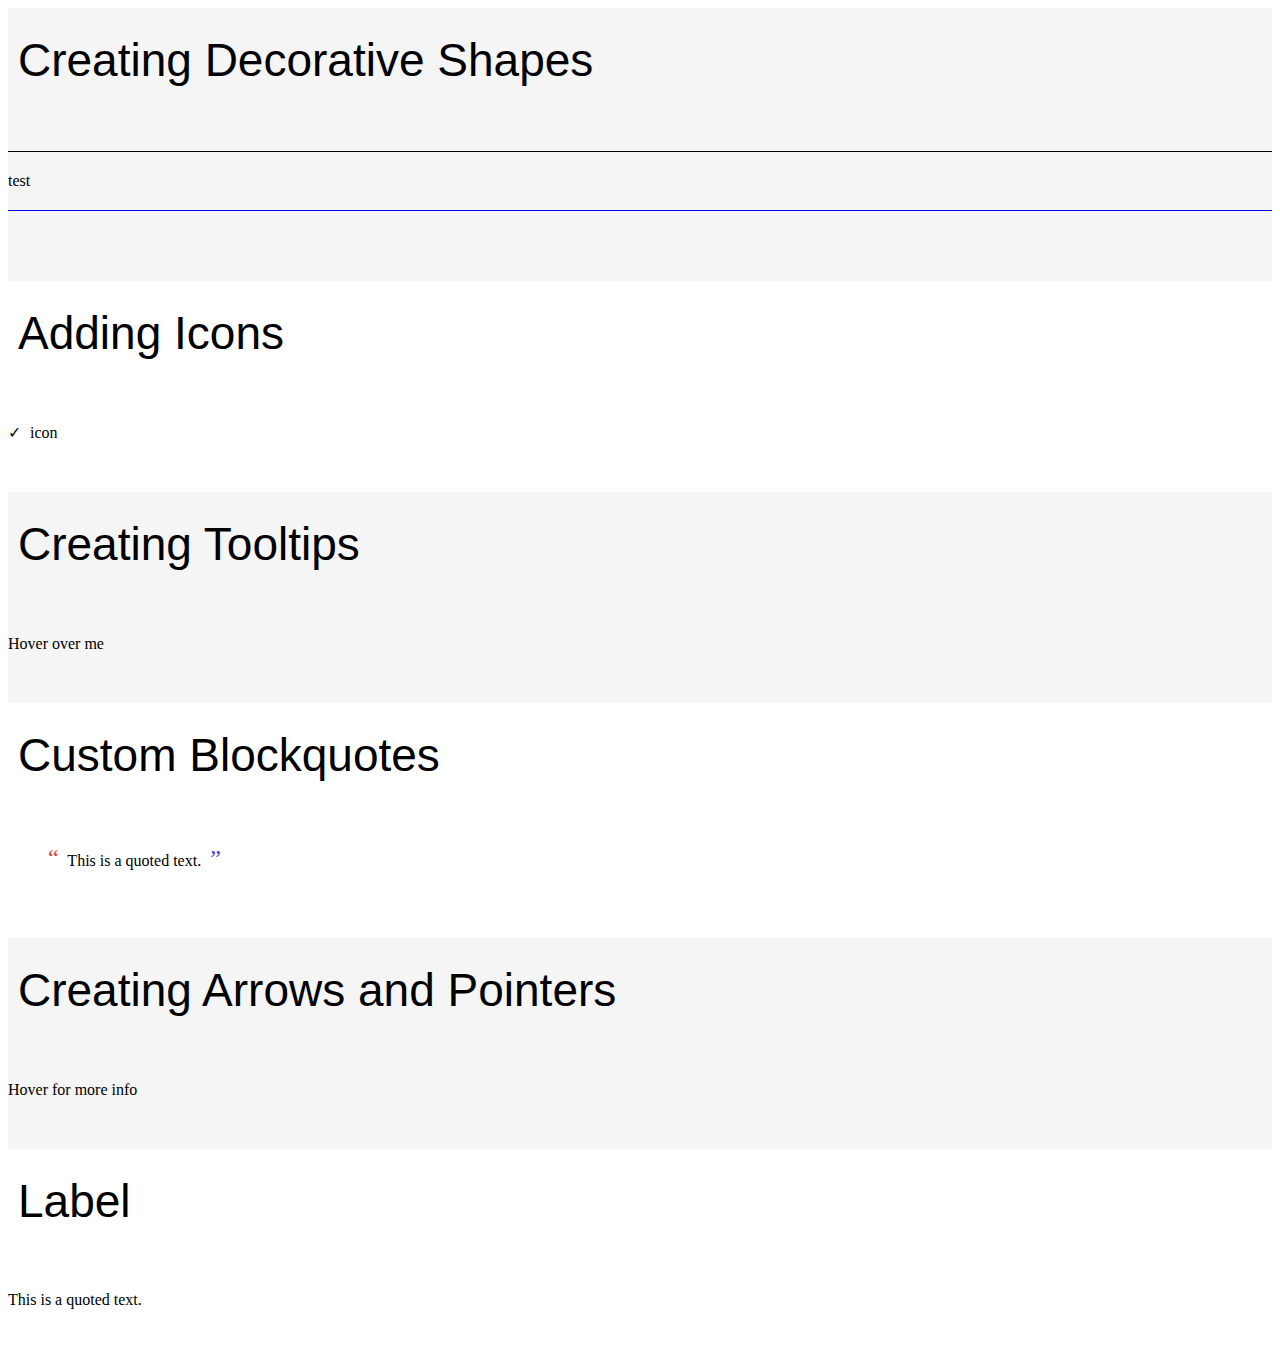
<file: before-after/index.html>
<!DOCTYPE html>
<html lang="en">

<head>
    <meta charset="UTF-8">
    <meta name="viewport" content="width=device-width, initial-scale=1.0">
    <title>Before and after</title>
    <link href="https://cdn.jsdelivr.net/npm/bootstrap@5.0.2/dist/css/bootstrap.min.css" rel="stylesheet"
        integrity="sha384-EVSTQN3/azprG1Anm3QDgpJLIm9Nao0Yz1ztcQTwFspd3yD65VohhpuuCOmLASjC" crossorigin="anonymous">

    <link rel="stylesheet" href="style.css">
    <meta name="viewport" content="width=device-width, initial-scale=1.0">

</head>

<body>
    <div class="main-container">
        <div class="sc sc-gray">
            <h2 class="hd-2">
                <div class="container">Creating Decorative Shapes</div>
            </h2>
            <div class="container">
                <div class="hr">
                    test
                </div>
            </div>
        </div>
        <div class="sc sc-white">
            <h2 class="hd-2">
                <div class="container">Adding Icons</div>
            </h2>
            <div class="container">
                <div class="task">
                    icon
                </div>
            </div>
        </div>
        <div class="sc sc-gray">
            <h2 class="hd-2">
                <div class="container">Creating Tooltips</div>
            </h2>
            <div class="container">
                <span class="tooltip" data-tooltip="This is a tooltip">Hover over me</span>
            </div>
        </div>
        <div class="sc sc-white">
            <h2 class="hd-2">
                <div class="container"> Custom Blockquotes</div>
            </h2>
            <div class="container">
                <blockquote>
                    This is a quoted text.
                </blockquote>
            </div>
        </div>
        <div class="sc sc-gray">
            <h2 class="hd-2">
                <div class="container">Creating Arrows and Pointers</div>
            </h2>
            <div class="container">
                <div class="tooltip" data-tooltip="Tooltip Text">
                    Hover for more info
                </div>

            </div>
        </div>
        <div class="sc sc-white">
            <h2 class="hd-2">
                <div class="container">Label</div>
            </h2>
            <div class="container">
                <label>
                    This is a quoted text.
                </label>
            </div>
        </div>

    </div>
    <script src="https://cdn.jsdelivr.net/npm/bootstrap@5.0.2/dist/js/bootstrap.bundle.min.js"
        integrity="sha384-MrcW6ZMFYlzcLA8Nl+NtUVF0sA7MsXsP1UyJoMp4YLEuNSfAP+JcXn/tWtIaxVXM"
        crossorigin="anonymous"></script>
</body>

</html>
</file>
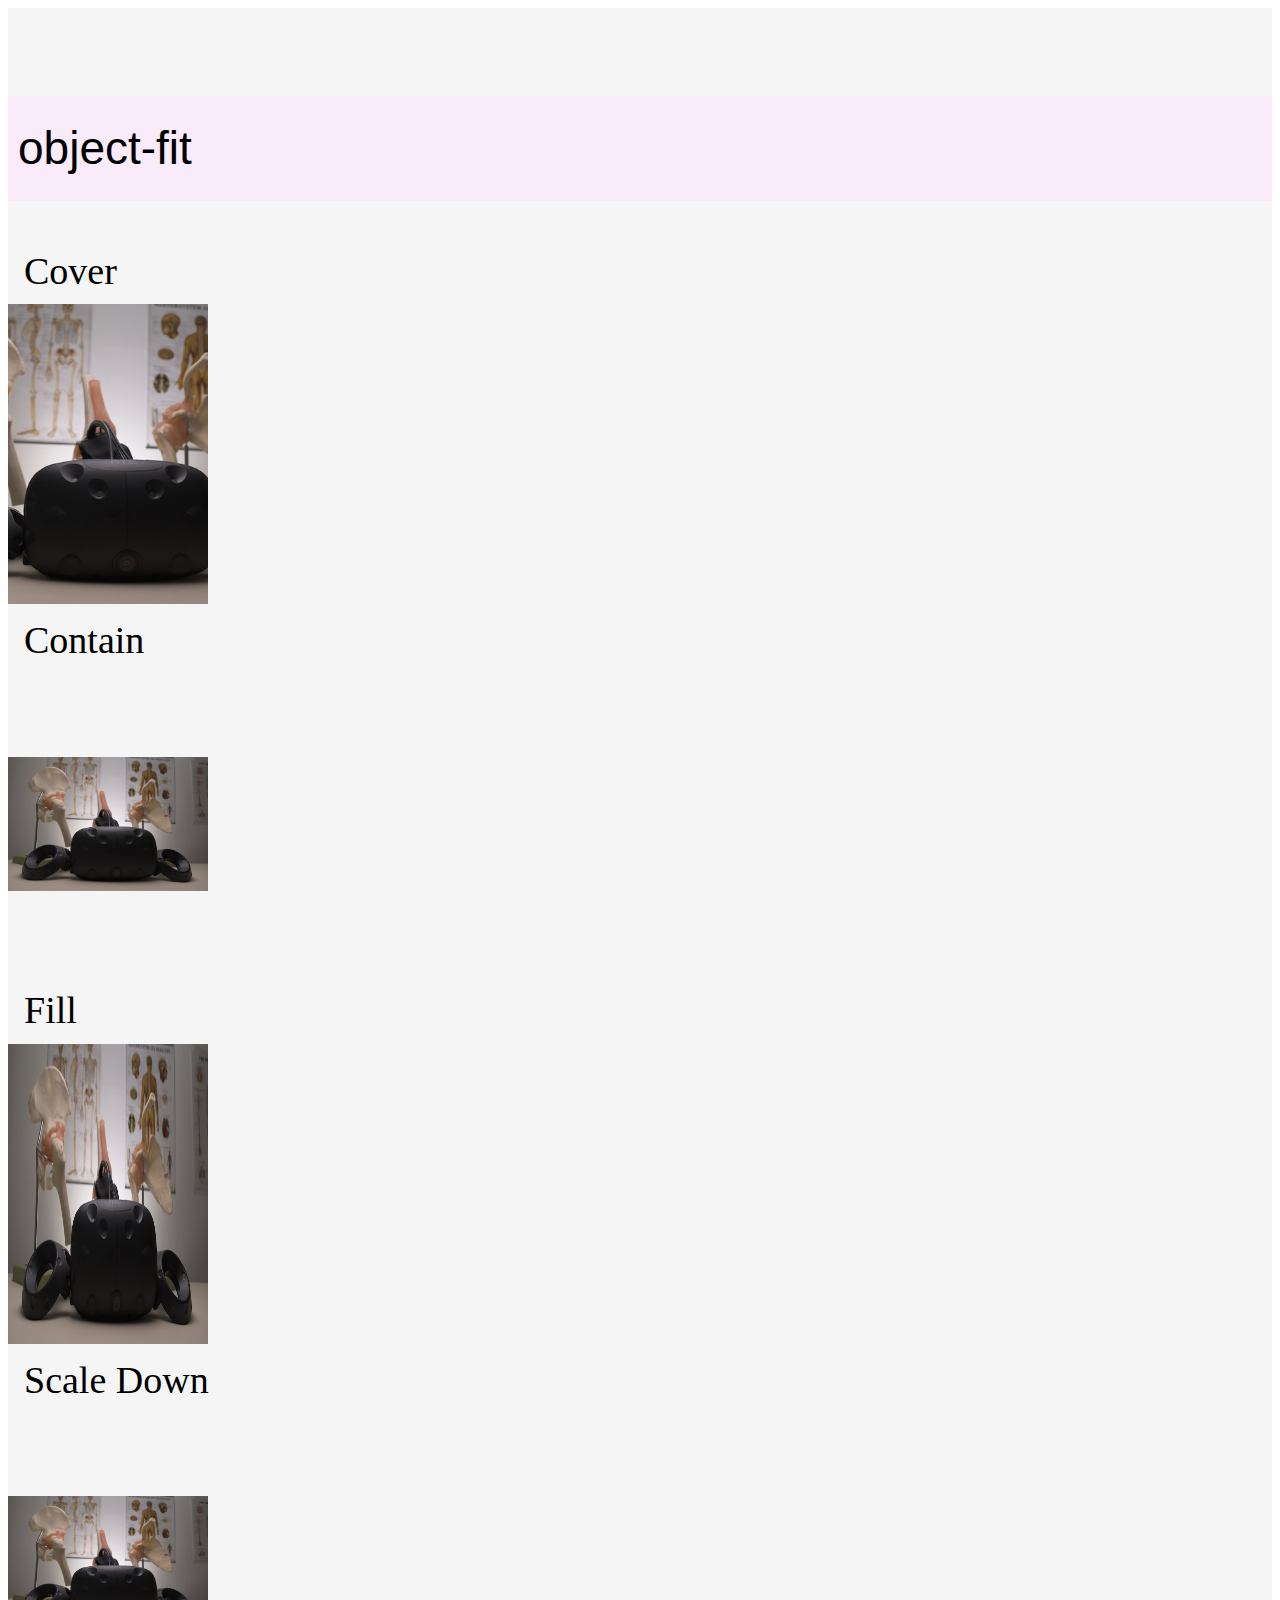
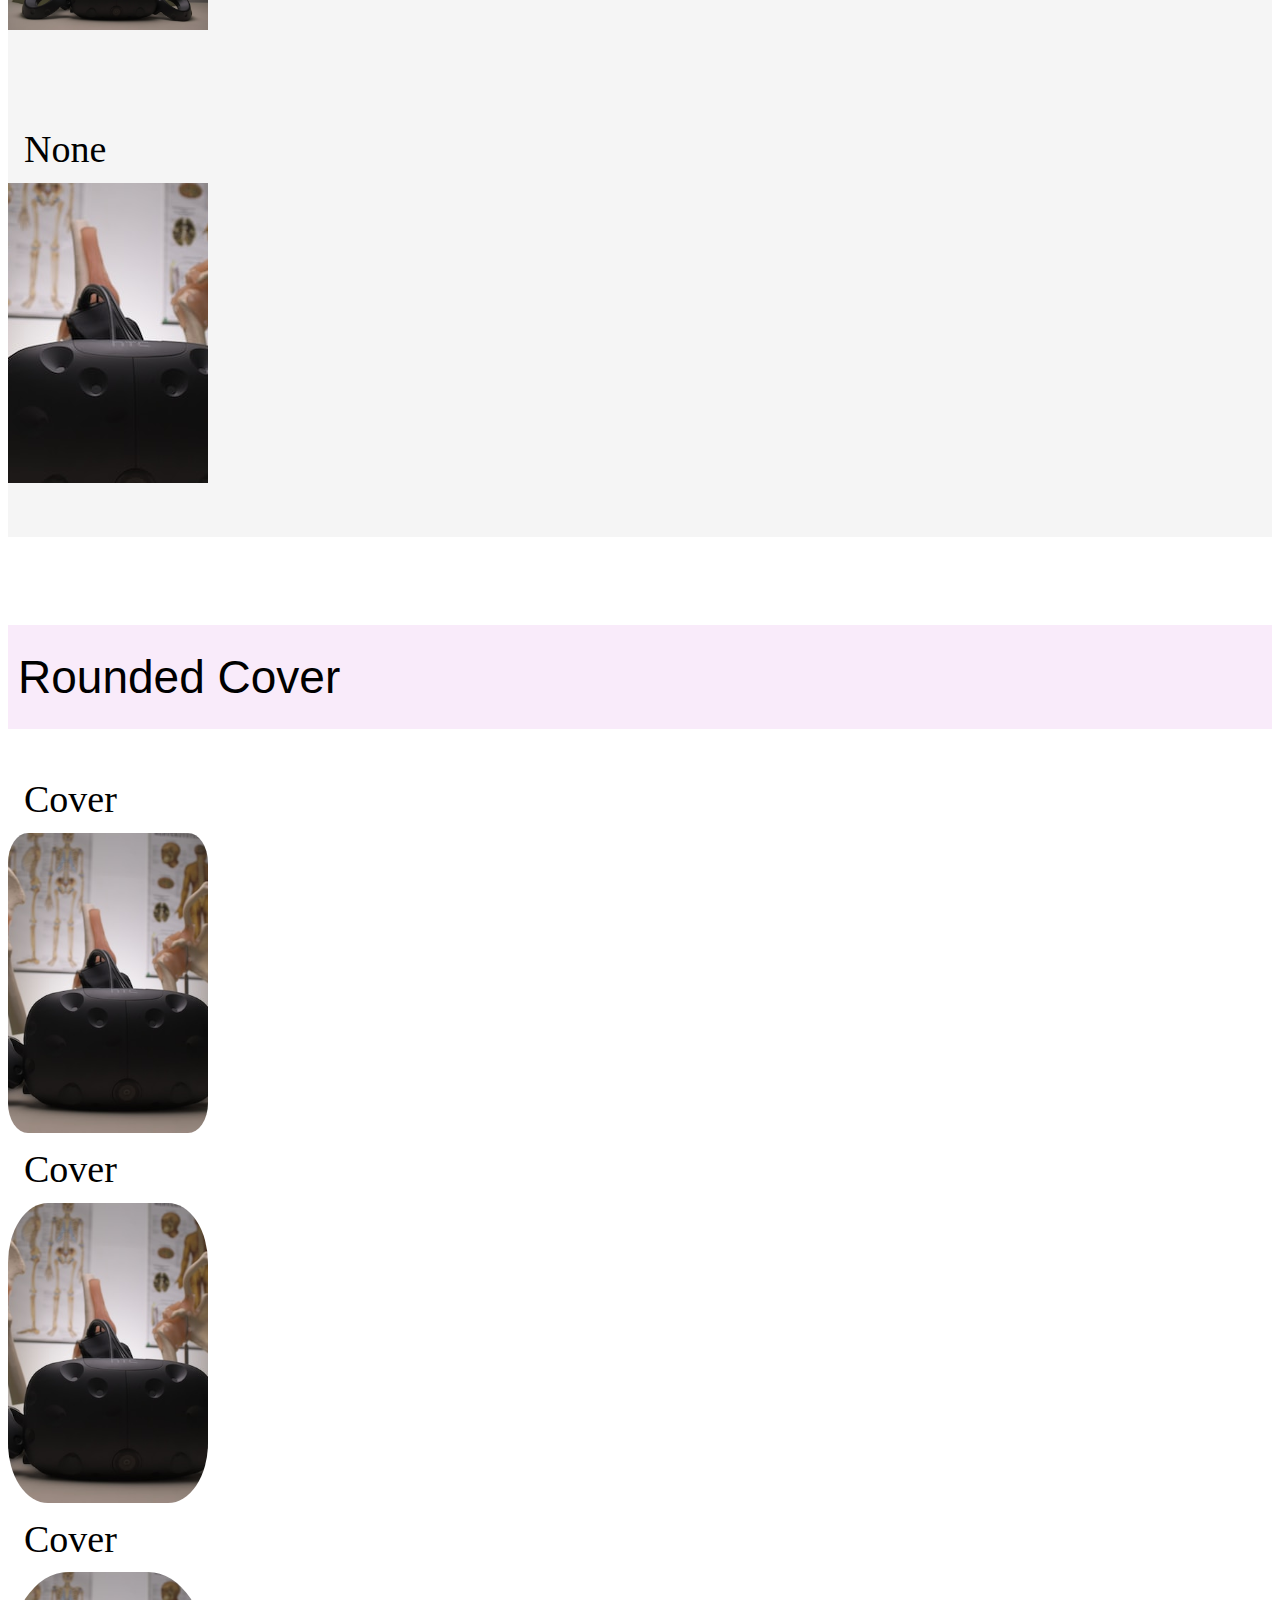
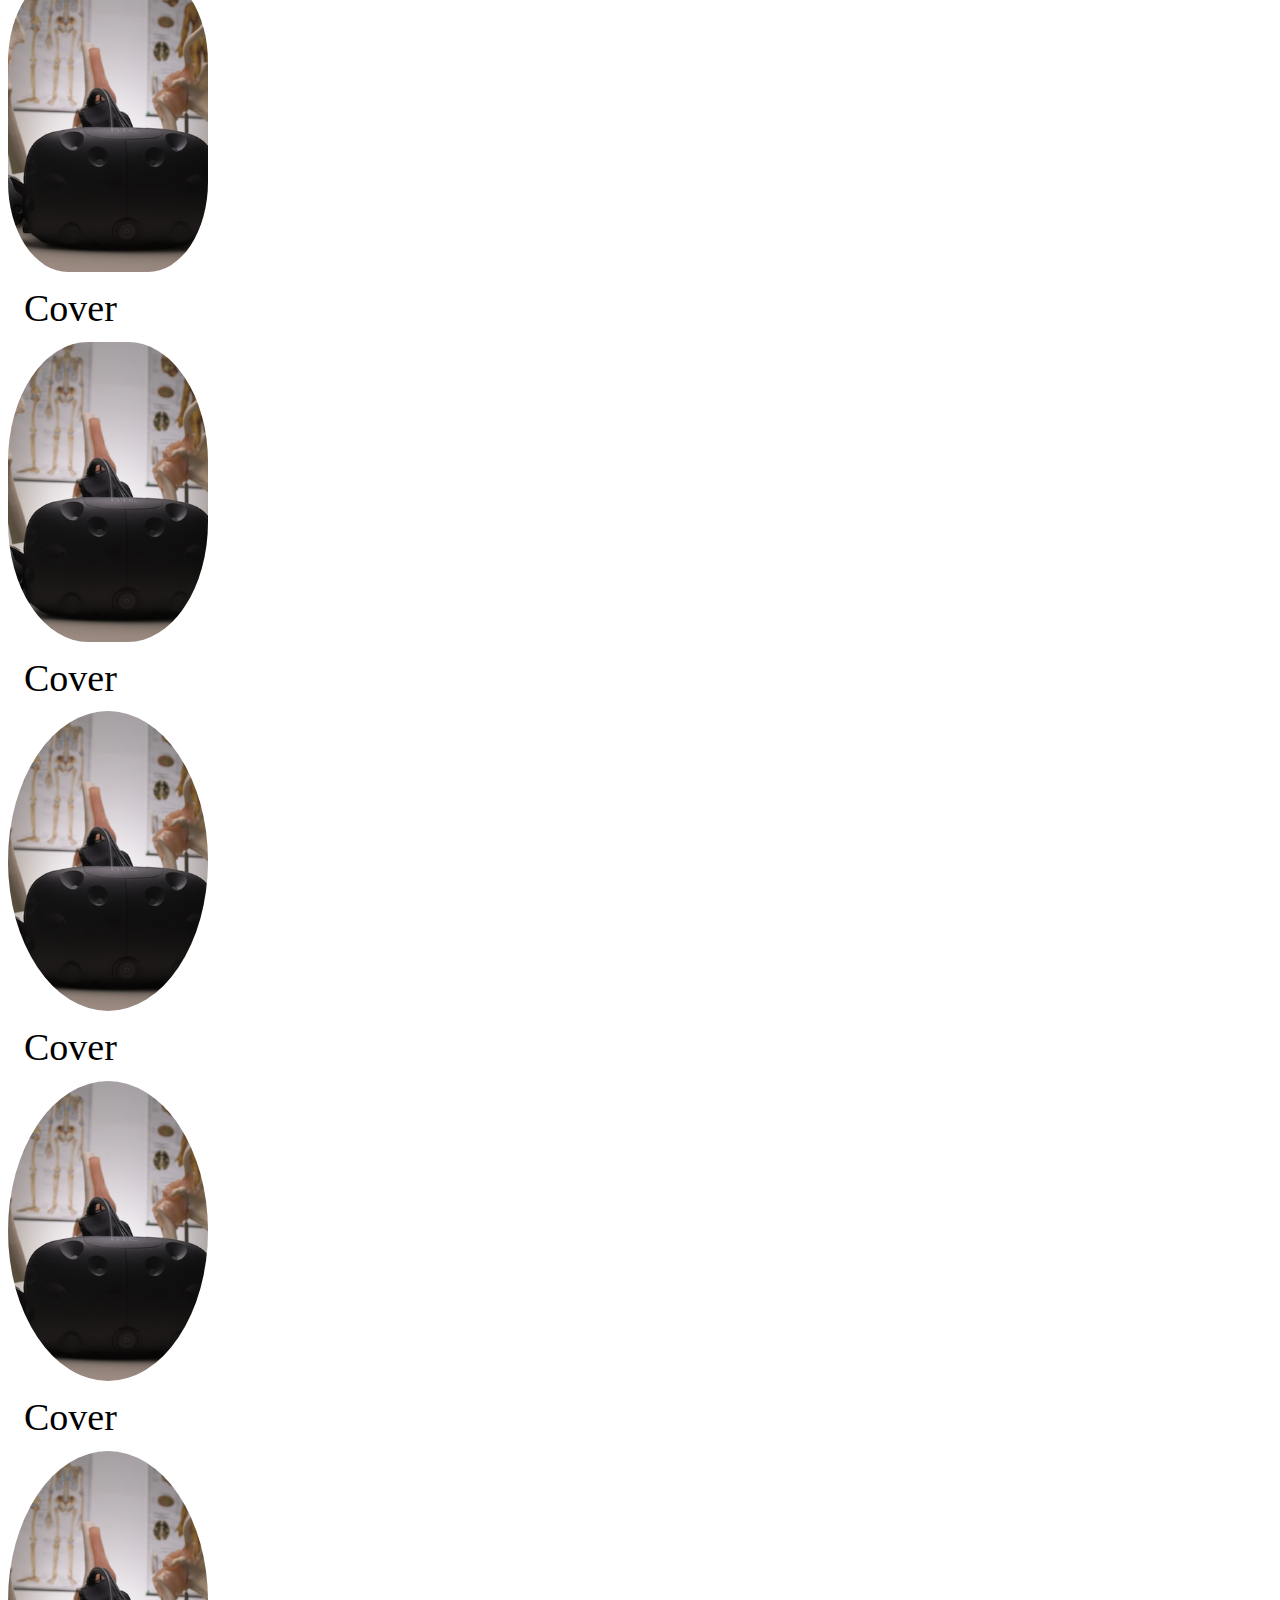
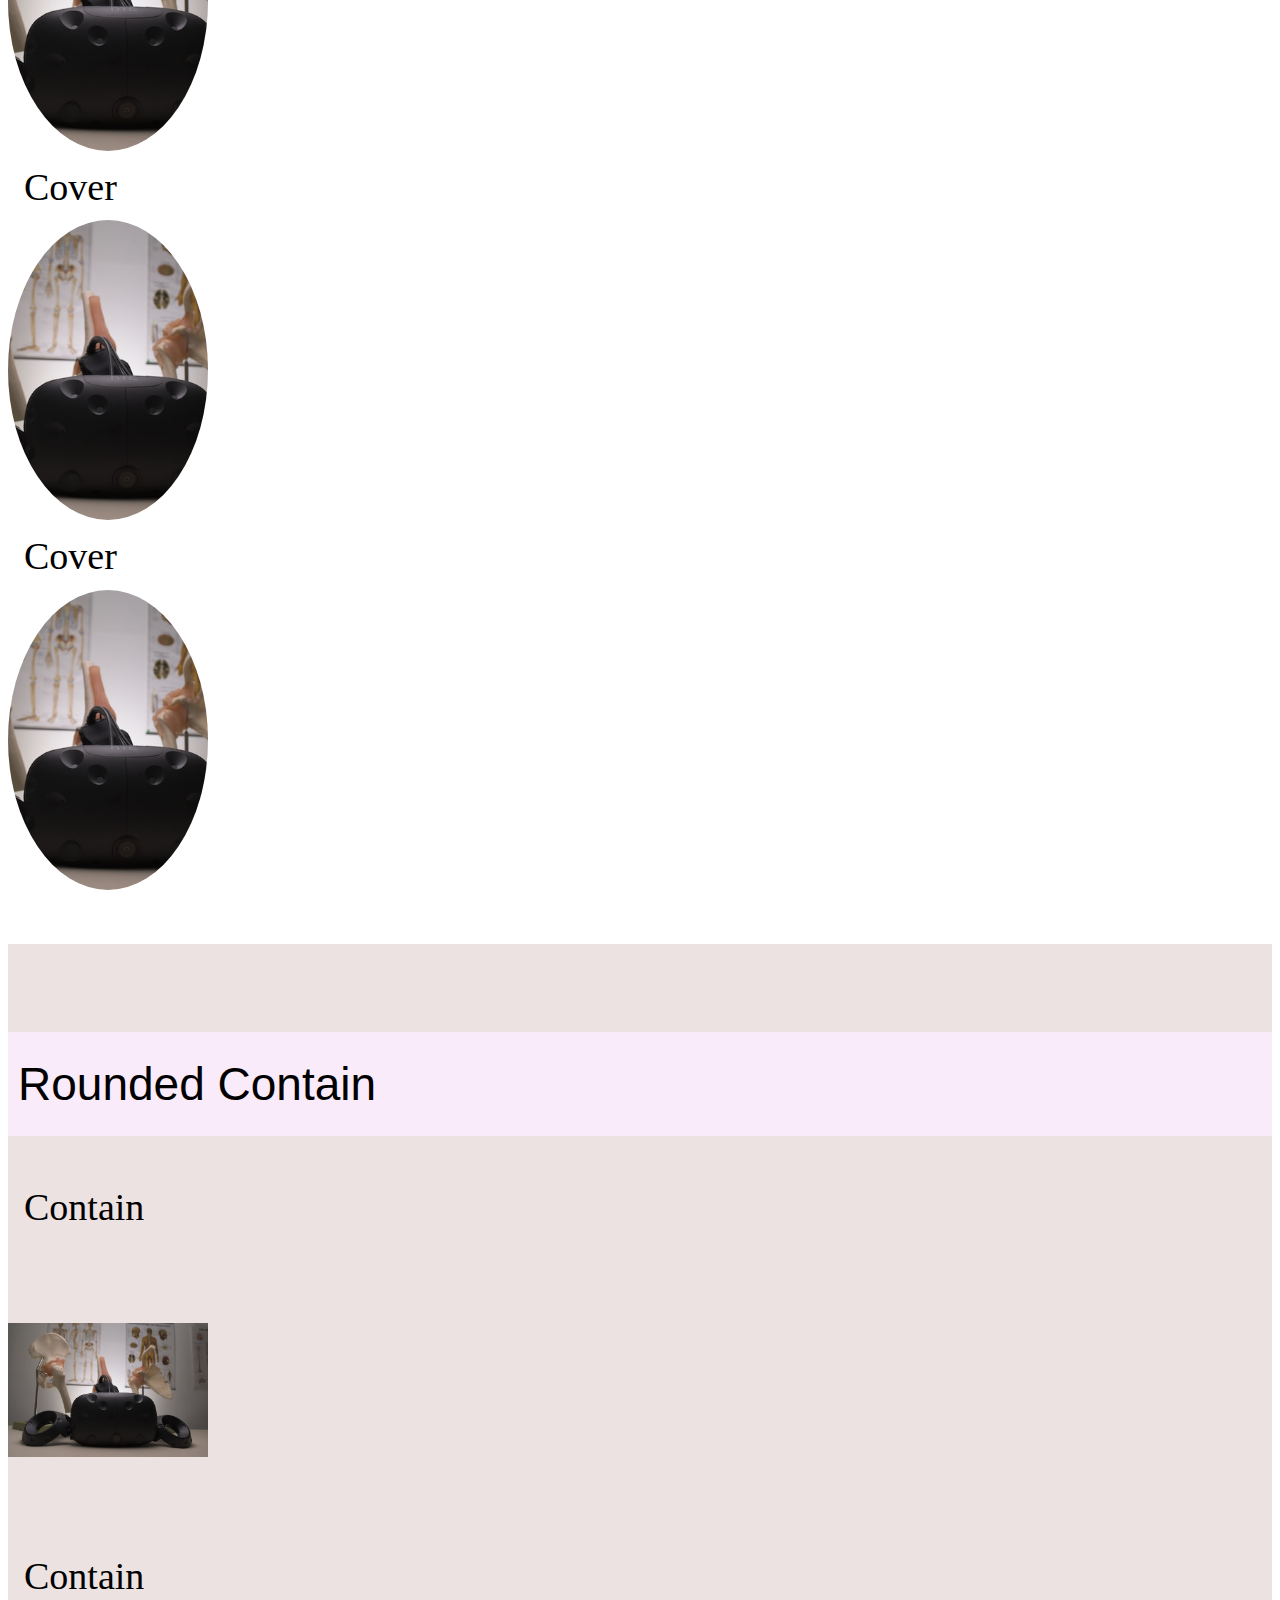
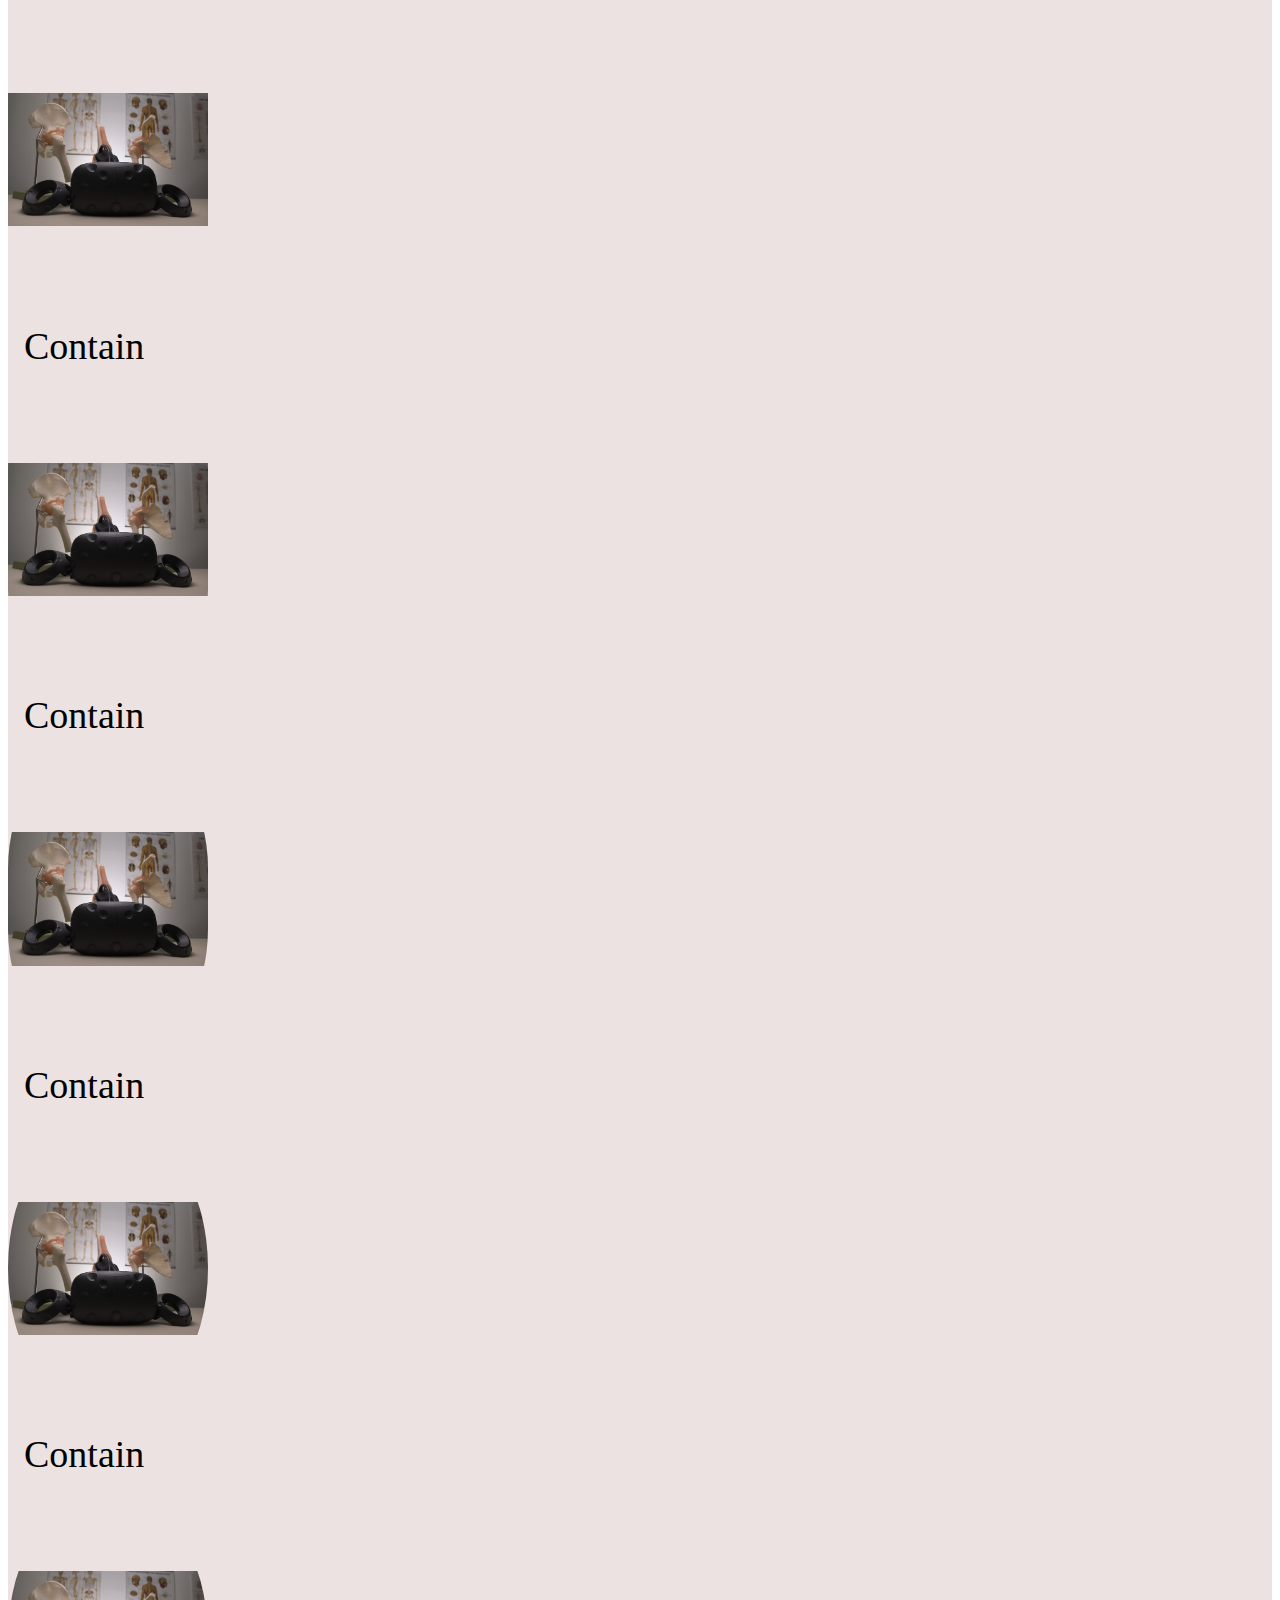
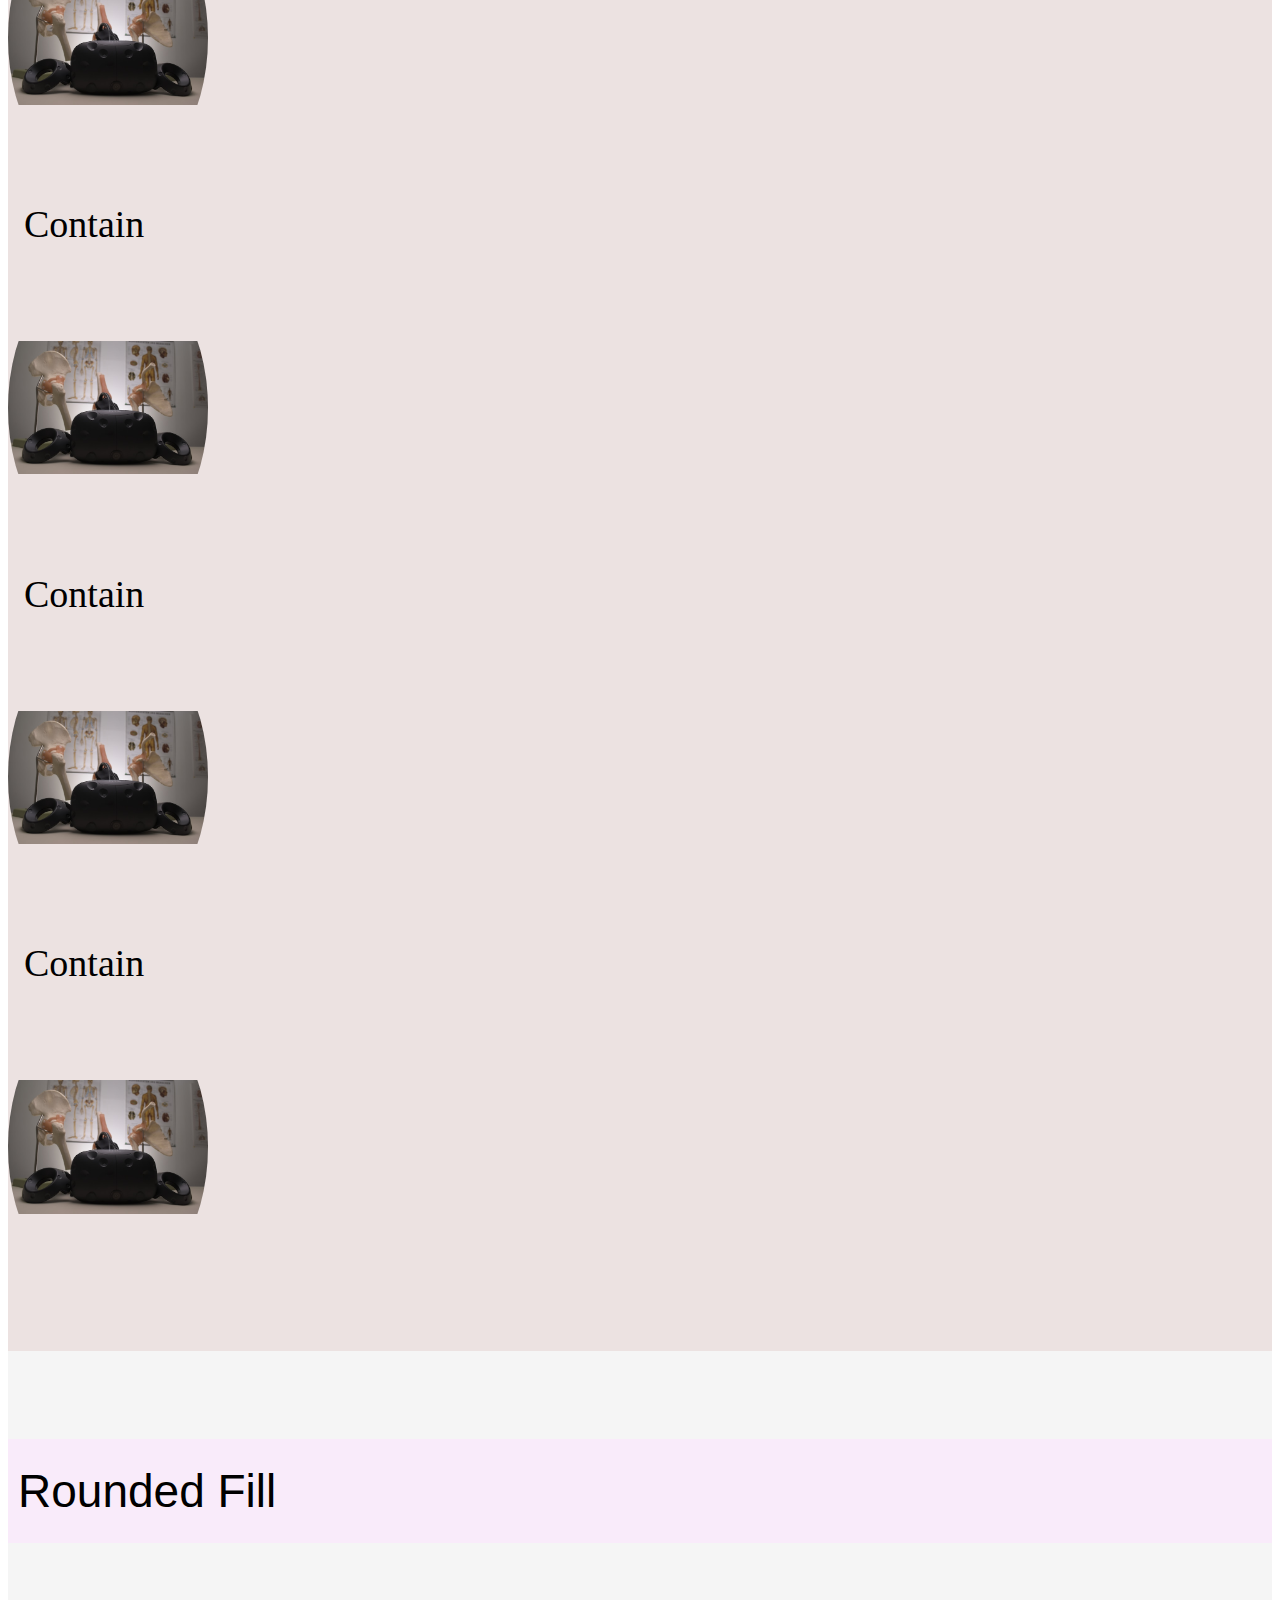
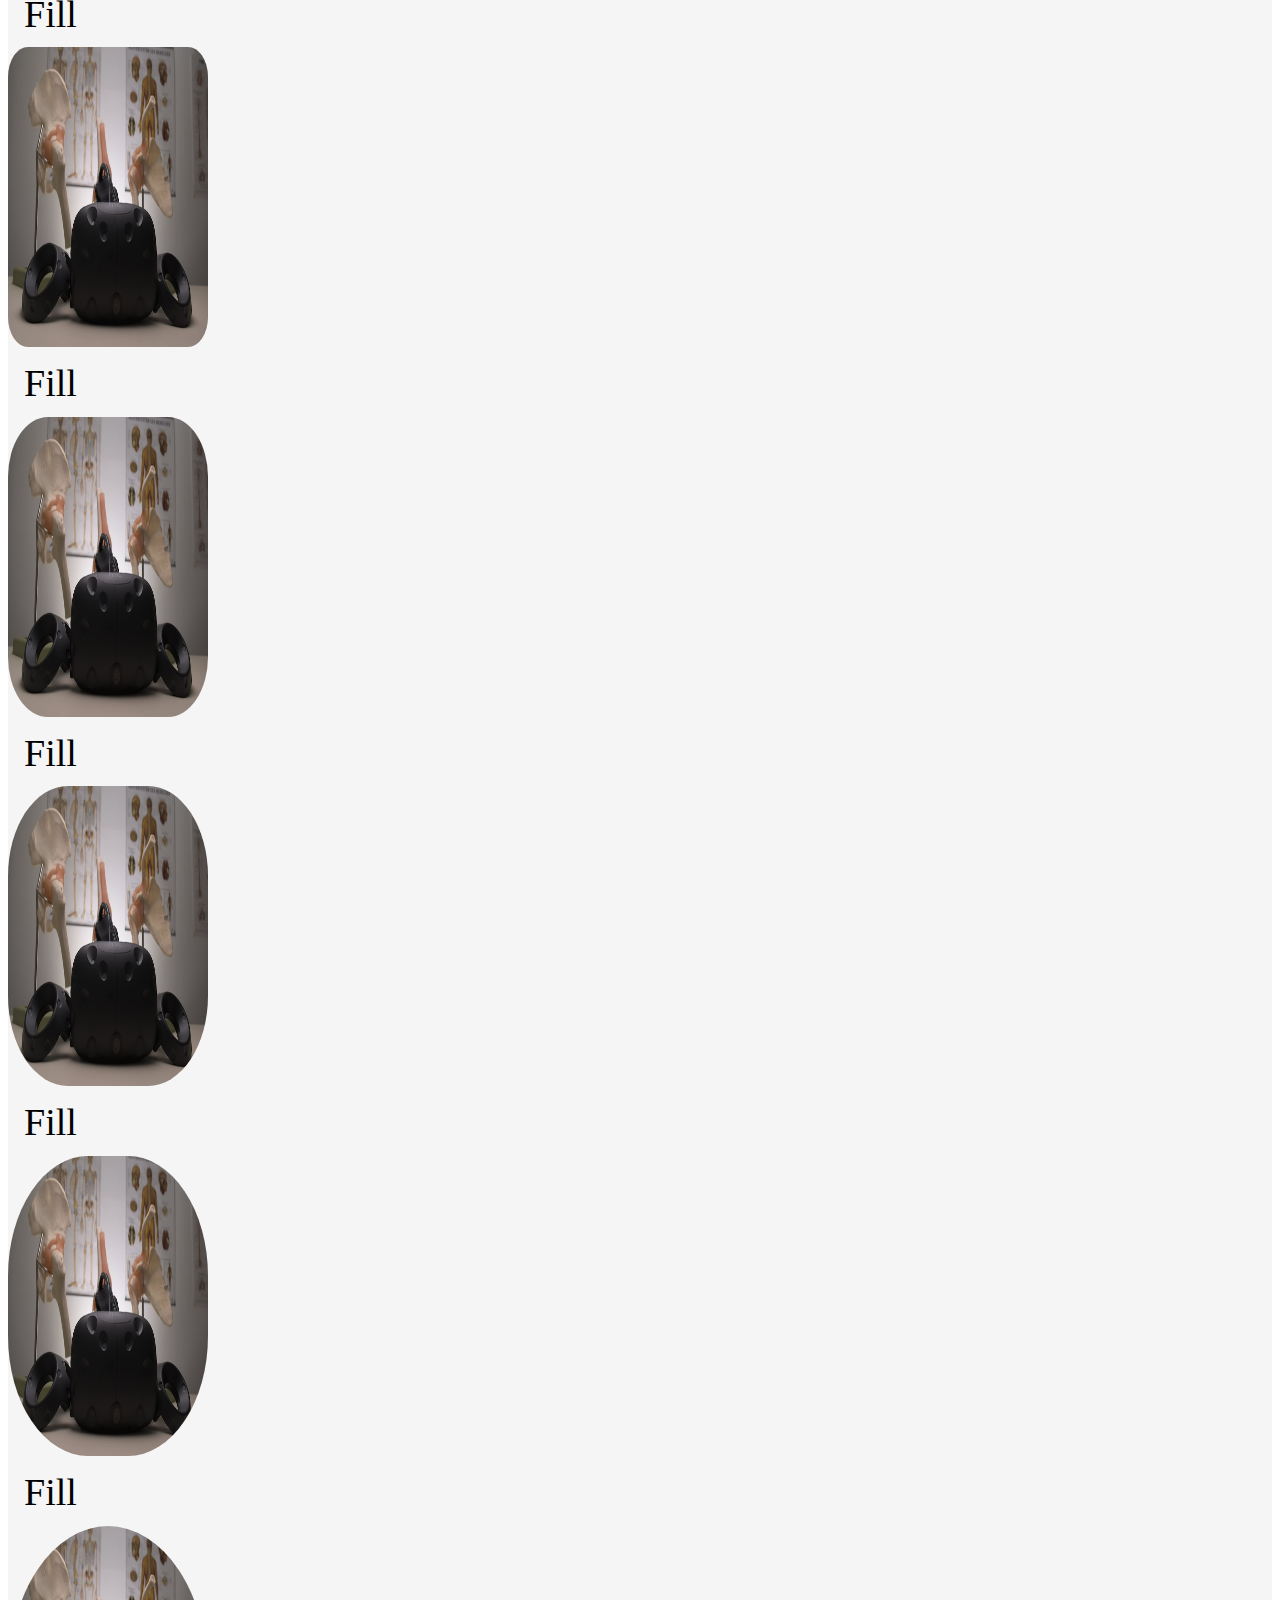
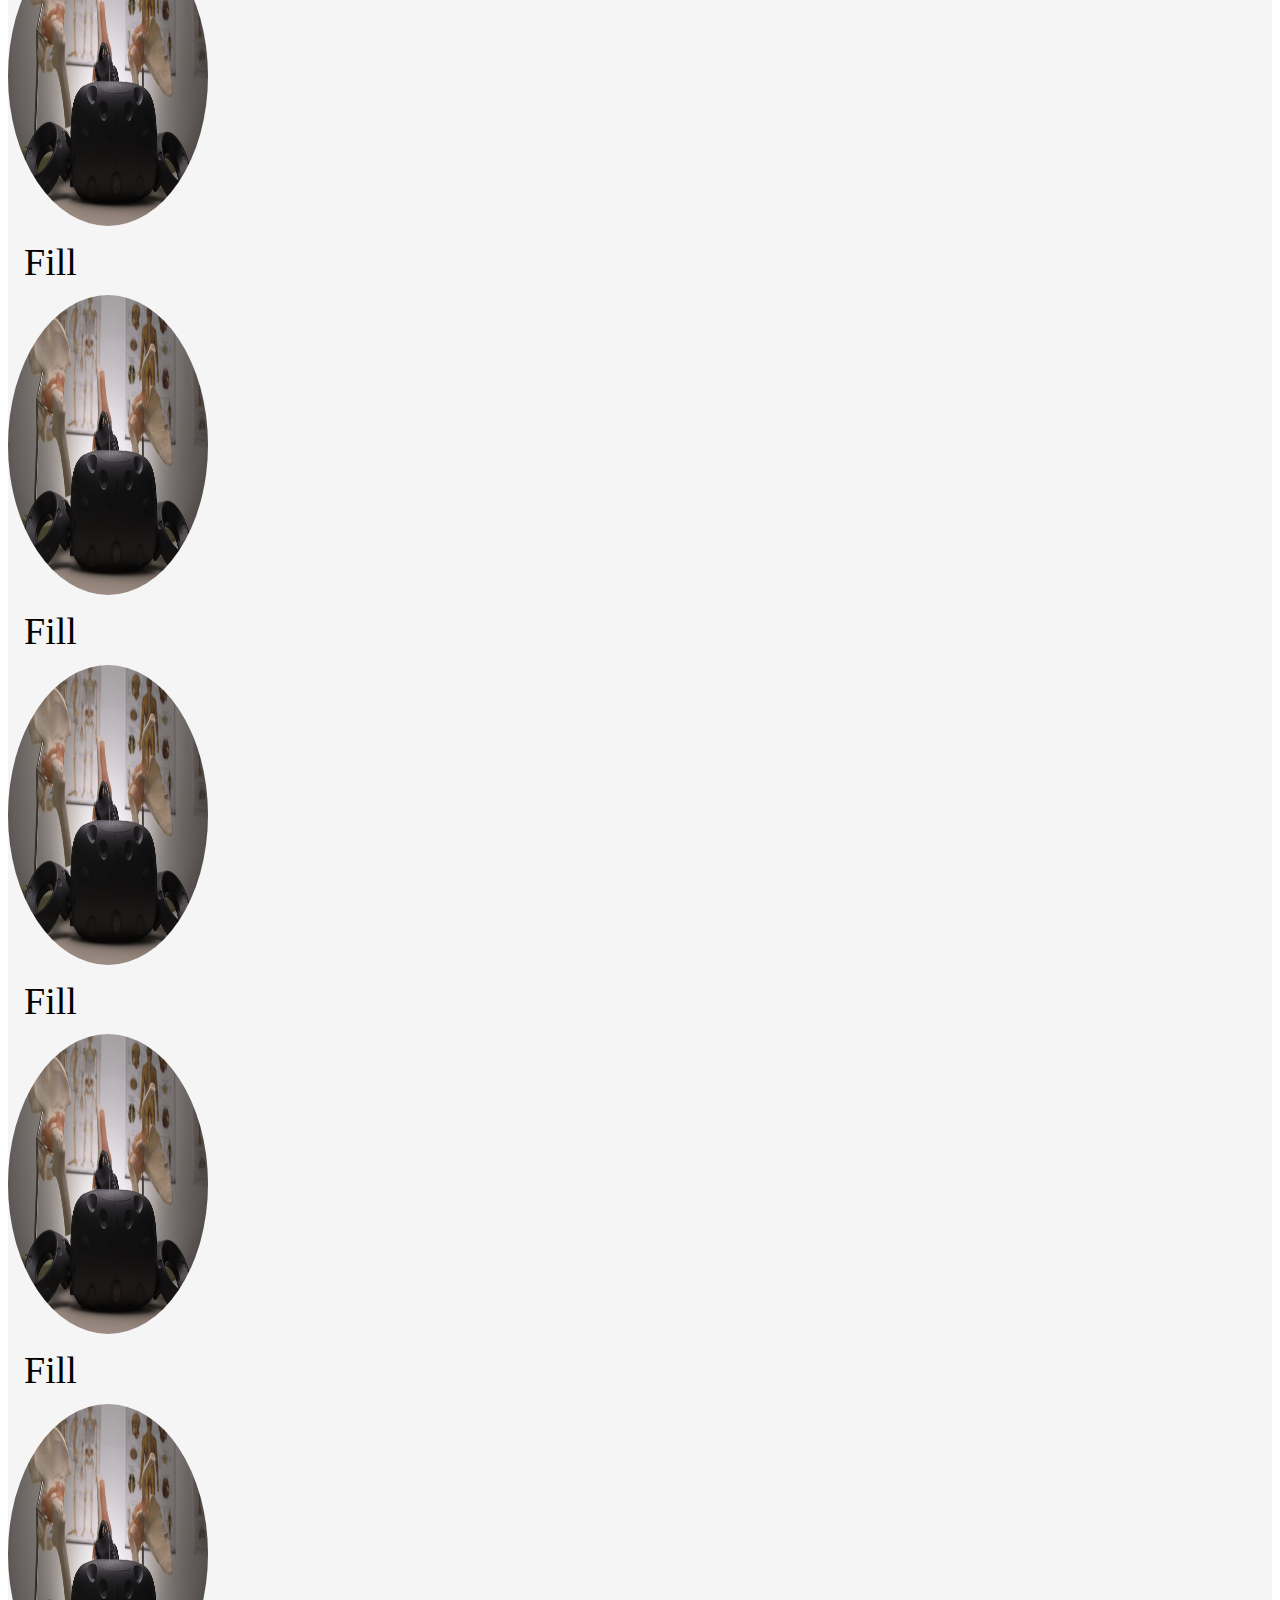
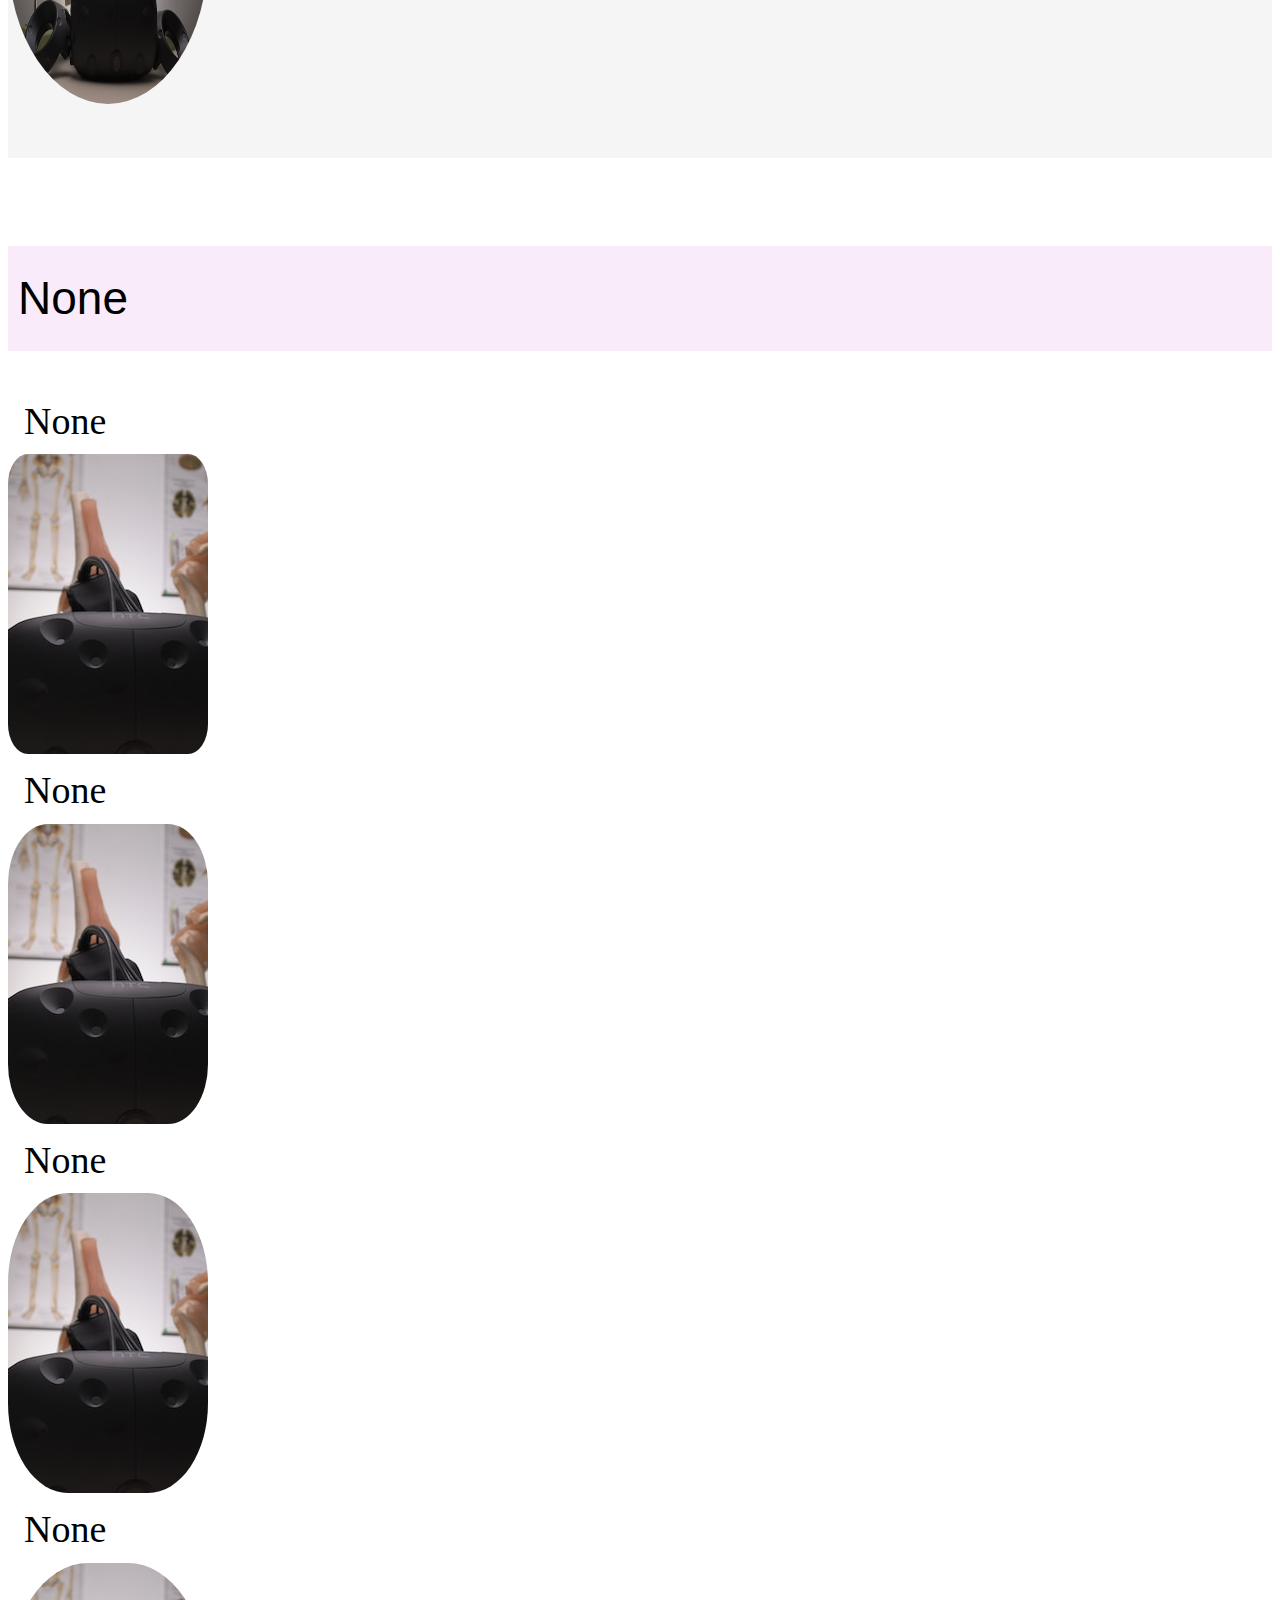
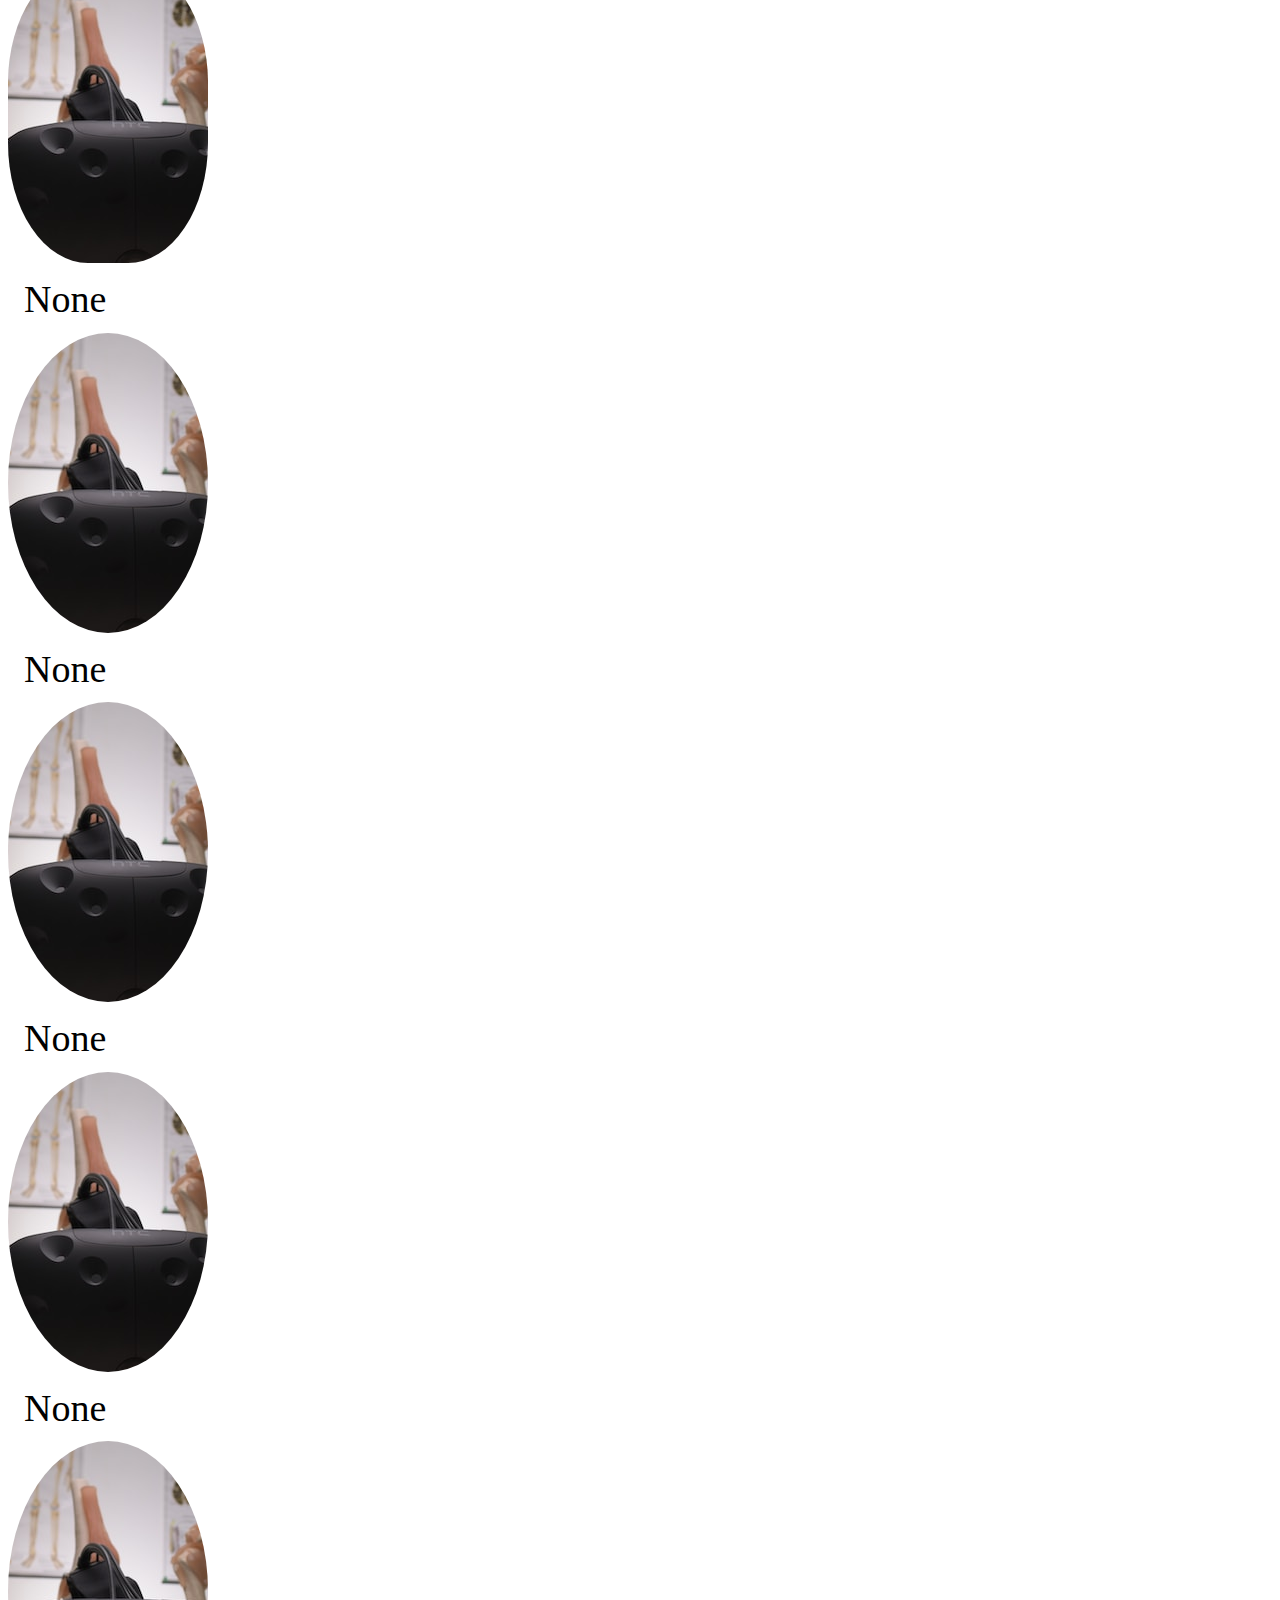
<file: images/index.html>
<!DOCTYPE html>
<html lang="en">

<head>
    <meta charset="UTF-8">
    <meta name="viewport" content="width=device-width, initial-scale=1.0">
    <title>Images</title>
    <link href="https://cdn.jsdelivr.net/npm/bootstrap@5.0.2/dist/css/bootstrap.min.css" rel="stylesheet"
        integrity="sha384-EVSTQN3/azprG1Anm3QDgpJLIm9Nao0Yz1ztcQTwFspd3yD65VohhpuuCOmLASjC" crossorigin="anonymous">

    <link rel="stylesheet" href="style.css">
</head>

<body>
    <div class="sc sc-gray">

        <h2 class="hd-2">
            <div class="container">object-fit</div>
        </h2>

        <div class="container">
            <div class="row">
                <div class="col-md-4">
                    <p class="heading-title">Cover</p>
                    <img class="ig-cover" src="jesper-aggergaard-38Hg7GMTogo-unsplash.jpg"
                        alt="jesper-aggergaard-38Hg7GMTogo-unsplash" style="width:200px;height:300px">
                </div>
                <div class="col-md-4">
                    <p class="heading-title">Contain</p>
                    <img class="ig-contain" src="jesper-aggergaard-38Hg7GMTogo-unsplash.jpg"
                        alt="jesper-aggergaard-38Hg7GMTogo-unsplash" style="width:200px;height:300px">
                </div>
                <div class="col-md-4">
                    <p class="heading-title">Fill</p>
                    <img class="ig-fill" src="jesper-aggergaard-38Hg7GMTogo-unsplash.jpg"
                        alt="jesper-aggergaard-38Hg7GMTogo-unsplash" style="width:200px;height:300px">
                </div>
                <div class="col-md-4">
                    <p class="heading-title">Scale Down</p>
                    <img class="ig-scale-down" src="jesper-aggergaard-38Hg7GMTogo-unsplash.jpg"
                        alt="jesper-aggergaard-38Hg7GMTogo-unsplash" style="width:200px;height:300px">
                </div>
                <div class="col-md-4">
                    <p class="heading-title">None</p>
                    <img class="ig-none" src="jesper-aggergaard-38Hg7GMTogo-unsplash.jpg"
                        alt="jesper-aggergaard-38Hg7GMTogo-unsplash" style="width:200px;height:300px">
                </div>
            </div>
        </div>
    </div>
    <div class="sc sc-white">
        <h2 class="hd-2">
            <div class="container">Rounded Cover</div>
        </h2>
        <div class="container">

            <div class="row">
                <div class="col-md-4">
                    <p class="heading-title">Cover</p>
                    <img class="ig-round-1 ig-cover" src="jesper-aggergaard-38Hg7GMTogo-unsplash.jpg" alt="10%"
                        style="width:200px;height:300px">
                </div>
                <div class="col-md-4">
                    <p class="heading-title">Cover</p>
                    <img class="ig-round-2 ig-cover" src="jesper-aggergaard-38Hg7GMTogo-unsplash.jpg" alt="20%"
                        style="width:200px;height:300px">
                </div>
                <div class="col-md-4">
                    <p class="heading-title">Cover</p>
                    <img class="ig-round-3 ig-cover" src="jesper-aggergaard-38Hg7GMTogo-unsplash.jpg" alt="30%"
                        style="width:200px;height:300px">
                </div>
                <div class="col-md-4">
                    <p class="heading-title">Cover</p>
                    <img class="ig-round-4 ig-cover" src="jesper-aggergaard-38Hg7GMTogo-unsplash.jpg" alt="40%"
                        style="width:200px;height:300px">
                </div>
                <div class="col-md-4">
                    <p class="heading-title">Cover</p>
                    <img class="ig-round-5 ig-cover" src="jesper-aggergaard-38Hg7GMTogo-unsplash.jpg" alt="50%"
                        style="width:200px;height:300px">
                </div>
                <div class="col-md-4">
                    <p class="heading-title">Cover</p>
                    <img class="ig-round-6 ig-cover" src="jesper-aggergaard-38Hg7GMTogo-unsplash.jpg" alt="60%"
                        style="width:200px;height:300px">
                </div>
                <div class="col-md-4">
                    <p class="heading-title">Cover</p>
                    <img class="ig-round-7 ig-cover" src="jesper-aggergaard-38Hg7GMTogo-unsplash.jpg" alt="70%"
                        style="width:200px;height:300px">
                </div>
                <div class="col-md-4">
                    <p class="heading-title">Cover</p>
                    <img class="ig-round-8 ig-cover" src="jesper-aggergaard-38Hg7GMTogo-unsplash.jpg" alt="80%"
                        style="width:200px;height:300px">
                </div>
                <div class="col-md-4">
                    <p class="heading-title">Cover</p>
                    <img class="ig-round-9 ig-cover" src="jesper-aggergaard-38Hg7GMTogo-unsplash.jpg" alt="90%"
                        style="width:200px;height:300px">
                </div>
            </div>
        </div>
    </div>
    <div class="sc sc-pink">
        <h2 class="hd-2">
            <div class="container">Rounded Contain</div>
        </h2>
        <div class="container">
            <div class="row">
                <div class="col-md-4">
                    <p class="heading-title">Contain</p>
                    <img class="ig-round-1 ig-contain" src="jesper-aggergaard-38Hg7GMTogo-unsplash.jpg" alt="10%"
                        style="width:200px;height:300px">
                </div>
                <div class="col-md-4">
                    <p class="heading-title">Contain</p>
                    <img class="ig-round-2 ig-contain" src="jesper-aggergaard-38Hg7GMTogo-unsplash.jpg" alt="20%"
                        style="width:200px;height:300px">
                </div>
                <div class="col-md-4">
                    <p class="heading-title">Contain</p>
                    <img class="ig-round-3 ig-contain" src="jesper-aggergaard-38Hg7GMTogo-unsplash.jpg" alt="30%"
                        style="width:200px;height:300px">
                </div>
                <div class="col-md-4">
                    <p class="heading-title">Contain</p>
                    <img class="ig-round-4 ig-contain" src="jesper-aggergaard-38Hg7GMTogo-unsplash.jpg" alt="40%"
                        style="width:200px;height:300px">
                </div>
                <div class="col-md-4">
                    <p class="heading-title">Contain</p>
                    <img class="ig-round-5 ig-contain" src="jesper-aggergaard-38Hg7GMTogo-unsplash.jpg" alt="50%"
                        style="width:200px;height:300px">
                </div>
                <div class="col-md-4">
                    <p class="heading-title">Contain</p>
                    <img class="ig-round-6 ig-contain" src="jesper-aggergaard-38Hg7GMTogo-unsplash.jpg" alt="60%"
                        style="width:200px;height:300px">
                </div>
                <div class="col-md-4">
                    <p class="heading-title">Contain</p>
                    <img class="ig-round-7 ig-contain" src="jesper-aggergaard-38Hg7GMTogo-unsplash.jpg" alt="70%"
                        style="width:200px;height:300px">
                </div>
                <div class="col-md-4">
                    <p class="heading-title">Contain</p>
                    <img class="ig-round-8 ig-contain" src="jesper-aggergaard-38Hg7GMTogo-unsplash.jpg" alt="80%"
                        style="width:200px;height:300px">
                </div>
                <div class="col-md-4">
                    <p class="heading-title">Contain</p>
                    <img class="ig-round-9 ig-contain" src="jesper-aggergaard-38Hg7GMTogo-unsplash.jpg" alt="90%"
                        style="width:200px;height:300px">
                </div>
            </div>
        </div>
    </div>

    <div class="sc sc-gray">
        <h2 class="hd-2">
            <div class="container">Rounded Fill</div>
        </h2>

        <div class="container">

            <div class="row">
                <div class="col-md-4">
                    <p class="heading-title">Fill</p>
                    <img class="ig-round-1 ig-fill" src="jesper-aggergaard-38Hg7GMTogo-unsplash.jpg" alt="10%"
                        style="width:200px;height:300px">
                </div>
                <div class="col-md-4">
                    <p class="heading-title">Fill</p>
                    <img class="ig-round-2 ig-fill" src="jesper-aggergaard-38Hg7GMTogo-unsplash.jpg" alt="20%"
                        style="width:200px;height:300px">
                </div>
                <div class="col-md-4">
                    <p class="heading-title">Fill</p>
                    <img class="ig-round-3 ig-fill" src="jesper-aggergaard-38Hg7GMTogo-unsplash.jpg" alt="30%"
                        style="width:200px;height:300px">
                </div>
                <div class="col-md-4">
                    <p class="heading-title">Fill</p>
                    <img class="ig-round-4 ig-fill" src="jesper-aggergaard-38Hg7GMTogo-unsplash.jpg" alt="40%"
                        style="width:200px;height:300px">
                </div>
                <div class="col-md-4">
                    <p class="heading-title">Fill</p>
                    <img class="ig-round-5 ig-fill" src="jesper-aggergaard-38Hg7GMTogo-unsplash.jpg" alt="50%"
                        style="width:200px;height:300px">
                </div>
                <div class="col-md-4">
                    <p class="heading-title">Fill</p>
                    <img class="ig-round-6 ig-fill" src="jesper-aggergaard-38Hg7GMTogo-unsplash.jpg" alt="60%"
                        style="width:200px;height:300px">
                </div>
                <div class="col-md-4">
                    <p class="heading-title">Fill</p>
                    <img class="ig-round-7 ig-fill" src="jesper-aggergaard-38Hg7GMTogo-unsplash.jpg" alt="70%"
                        style="width:200px;height:300px">
                </div>
                <div class="col-md-4">
                    <p class="heading-title">Fill</p>
                    <img class="ig-round-8 ig-fill" src="jesper-aggergaard-38Hg7GMTogo-unsplash.jpg" alt="80%"
                        style="width:200px;height:300px">
                </div>
                <div class="col-md-4">
                    <p class="heading-title">Fill</p>
                    <img class="ig-round-9 ig-fill" src="jesper-aggergaard-38Hg7GMTogo-unsplash.jpg" alt="90%"
                        style="width:200px;height:300px">
                </div>
            </div>
        </div>
    </div>

    <div class="sc sc-white">

        <div class="row">
            <h2 class="hd-2">
                <div class="container">None</div>
            </h2>
        </div>

        <div class="container">

            <div class="row">
                <div class="col-md-4">
                    <p class="heading-title">None</p>
                    <img class="ig-round-1 ig-none" src="jesper-aggergaard-38Hg7GMTogo-unsplash.jpg" alt="10%"
                        style="width:200px;height:300px">
                </div>
                <div class="col-md-4">
                    <p class="heading-title">None</p>
                    <img class="ig-round-2 ig-none" src="jesper-aggergaard-38Hg7GMTogo-unsplash.jpg" alt="20%"
                        style="width:200px;height:300px">
                </div>
                <div class="col-md-4">
                    <p class="heading-title">None</p>
                    <img class="ig-round-3 ig-none" src="jesper-aggergaard-38Hg7GMTogo-unsplash.jpg" alt="30%"
                        style="width:200px;height:300px">
                </div>
                <div class="col-md-4">
                    <p class="heading-title">None</p>
                    <img class="ig-round-4 ig-none" src="jesper-aggergaard-38Hg7GMTogo-unsplash.jpg" alt="40%"
                        style="width:200px;height:300px">
                </div>
                <div class="col-md-4">
                    <p class="heading-title">None</p>
                    <img class="ig-round-5 ig-none" src="jesper-aggergaard-38Hg7GMTogo-unsplash.jpg" alt="50%"
                        style="width:200px;height:300px">
                </div>
                <div class="col-md-4">
                    <p class="heading-title">None</p>
                    <img class="ig-round-6 ig-none" src="jesper-aggergaard-38Hg7GMTogo-unsplash.jpg" alt="60%"
                        style="width:200px;height:300px">
                </div>
                <div class="col-md-4">
                    <p class="heading-title">None</p>
                    <img class="ig-round-7 ig-none" src="jesper-aggergaard-38Hg7GMTogo-unsplash.jpg" alt="70%"
                        style="width:200px;height:300px">
                </div>
                <div class="col-md-4">
                    <p class="heading-title">None</p>
                    <img class="ig-round-8 ig-none" src="jesper-aggergaard-38Hg7GMTogo-unsplash.jpg" alt="80%"
                        style="width:200px;height:300px">
                </div>
                <div class="col-md-4">
                    <p class="heading-title">None</p>
                    <img class="ig-round-9 ig-none" src="jesper-aggergaard-38Hg7GMTogo-unsplash.jpg" alt="90%"
                        style="width:200px;height:300px">
                </div>
            </div>
        </div>
    </div>
    <div class="sc sc-pink">
        <h2 class="hd-2">
            <div class="container">Rounded </div>
        </h2>
        <div class="container">
            <div class="row">
                <div class="col-md-4">
                    <p class="heading-title">Contain</p>
                    <div class="bx ">
                        <img class="ig-round-box ig-contain bx-pink" src="jesper-aggergaard-38Hg7GMTogo-unsplash.jpg"
                            alt="10%" style="width:200px;height:300px">
                    </div>

                </div>
                <div class="col-md-4">
                    <p class="heading-title">Border</p>
                    <div class="bx-rounded ">
                        <img class="ig-round-box ig-fit" src="jesper-aggergaard-38Hg7GMTogo-unsplash.jpg" alt="10%"
                            style="width:200px;height:300px">
                    </div>

                </div>
            </div>
        </div>
    </div>

    <div class="sc sc-gray">
        <h2 class="hd-2">
            <div class="container">Shapes-Hexagon </div>
        </h2>
        <div class="container">
            <div class="row">
                <div class="col-md-4">
                    <p class="heading-title">fill</p>
                    <div class="  ">
                        <img class=" ig-fill hexagon" src="jesper-aggergaard-38Hg7GMTogo-unsplash.jpg" alt="10%">
                    </div>
                </div>
                <div class="col-md-4">
                    <p class="heading-title">cover</p>
                    <div class="  ">
                        <img class=" ig-cover hexagon" src="jesper-aggergaard-38Hg7GMTogo-unsplash.jpg" alt="10%">
                    </div>
                </div>
                <div class="col-md-4">
                    <p class="heading-title">contain</p>
                    <div class="  ">
                        <img class=" ig-contain hexagon" src="jesper-aggergaard-38Hg7GMTogo-unsplash.jpg" alt="10%">
                    </div>
                </div>
                <div class="col-md-4">
                    <p class="heading-title">none</p>
                    <div class="hexagon  ">
                        <img class=" ig-none " src="jesper-aggergaard-38Hg7GMTogo-unsplash.jpg" alt="10%">
                    </div>
                </div>
                <div class="col-md-4">
                    <p class="heading-title">none</p>
                    <div class="  ">
                        <img class=" ig-scale-down hexagon" src="jesper-aggergaard-38Hg7GMTogo-unsplash.jpg" alt="10%">
                    </div>
                </div>
            </div>
        </div>
    </div>
    <div class="sc sc-pink">
        <h2 class="hd-2">
            <div class="container">Shapes-Pentagon </div>
        </h2>
        <div class="container">
            <div class="row">
                <div class="col-md-4">
                    <p class="heading-title">fill</p>
                    <div class="  ">
                        <img class=" ig-fill pentagon" src="jesper-aggergaard-38Hg7GMTogo-unsplash.jpg" alt="10%">
                    </div>
                </div>
                <div class="col-md-4">
                    <p class="heading-title">cover</p>
                    <div class="  ">
                        <img class=" ig-cover pentagon" src="jesper-aggergaard-38Hg7GMTogo-unsplash.jpg" alt="10%">
                    </div>
                </div>
                <div class="col-md-4">
                    <p class="heading-title">contain</p>
                    <div class="  ">
                        <img class=" ig-contain pentagon" src="jesper-aggergaard-38Hg7GMTogo-unsplash.jpg" alt="10%">
                    </div>
                </div>
                <div class="col-md-4">
                    <p class="heading-title">none</p>
                    <div class="  ">
                        <img class=" ig-none pentagon" src="jesper-aggergaard-38Hg7GMTogo-unsplash.jpg" alt="10%">
                    </div>
                </div>
                <div class="col-md-4">
                    <p class="heading-title">none</p>
                    <div class="  ">
                        <img class=" ig-scale-down pentagon" src="jesper-aggergaard-38Hg7GMTogo-unsplash.jpg" alt="10%">
                    </div>
                </div>
            </div>
        </div>
    </div>
    <div class="sc sc-white">
        <h2 class="hd-2">
            <div class="container">Shapes-Star </div>
        </h2>
        <div class="container">
            <div class="row">
                <div class="col-md-4">
                    <p class="heading-title">fill</p>
                    <div class="  ">
                        <img class=" ig-fill star" src="jesper-aggergaard-38Hg7GMTogo-unsplash.jpg" alt="10%">
                    </div>
                </div>
                <div class="col-md-4">
                    <p class="heading-title">cover</p>
                    <div class="  ">
                        <img class=" ig-cover star" src="jesper-aggergaard-38Hg7GMTogo-unsplash.jpg" alt="10%">
                    </div>
                </div>
                <div class="col-md-4">
                    <p class="heading-title">contain</p>
                    <div class="  ">
                        <img class=" ig-contain star" src="jesper-aggergaard-38Hg7GMTogo-unsplash.jpg" alt="10%">
                    </div>
                </div>
                <div class="col-md-4">
                    <p class="heading-title">none</p>
                    <div class="  ">
                        <img class=" ig-none star" src="jesper-aggergaard-38Hg7GMTogo-unsplash.jpg" alt="10%">
                    </div>
                </div>
                <div class="col-md-4">
                    <p class="heading-title">none</p>
                    <div class="  ">
                        <img class=" ig-scale-down star" src="jesper-aggergaard-38Hg7GMTogo-unsplash.jpg" alt="10%">
                    </div>
                </div>
            </div>
        </div>
    </div>

    <div class="sc sc-gray">
        <h2 class="hd-2">
            <div class="container">Shapes-triangle </div>
        </h2>
        <div class="container">
            <div class="row">
                <div class="col-md-4">
                    <p class="heading-title">fill</p>
                    <div class="  ">
                        <img class=" ig-fill triangle-image " src="jesper-aggergaard-38Hg7GMTogo-unsplash.jpg"
                            alt="10%">
                    </div>
                </div>
                <div class="col-md-4">
                    <p class="heading-title">cover</p>
                    <div class="triangle  ">
                        <img class=" ig-cover triangle-image " src="jesper-aggergaard-38Hg7GMTogo-unsplash.jpg"
                            alt="10%">
                    </div>
                </div>
                <div class="col-md-4">
                    <p class="heading-title">contain</p>
                    <div class=" triangle ">
                        <img class=" ig-contain triangle-image " src="jesper-aggergaard-38Hg7GMTogo-unsplash.jpg"
                            alt="10%">
                    </div>
                </div>
                <div class="col-md-4">
                    <p class="heading-title">none</p>
                    <div class=" triangle ">
                        <img class=" ig-none triangle-image " src="jesper-aggergaard-38Hg7GMTogo-unsplash.jpg"
                            alt="10%">
                    </div>
                </div>
                <div class="col-md-4">
                    <p class="heading-title">none</p>
                    <div class=" triangle ">
                        <img class=" ig-scale-down triangle-image " src="jesper-aggergaard-38Hg7GMTogo-unsplash.jpg"
                            alt="10%">
                    </div>
                </div>
            </div>
        </div>
    </div>

    <div class="sc sc-pink">
        <h2 class="hd-2">
            <div class="container">Shapes-Diamond </div>
        </h2>
        <div class="container">
            <div class="row">
                <div class="col-md-4">
                    <p class="heading-title">fill</p>
                    <div class="  ">
                        <img class=" ig-fill diamond" src="jesper-aggergaard-38Hg7GMTogo-unsplash.jpg" alt="10%">
                    </div>
                </div>
                <div class="col-md-4">
                    <p class="heading-title">cover</p>
                    <div class="  ">
                        <img class=" ig-cover diamond" src="jesper-aggergaard-38Hg7GMTogo-unsplash.jpg" alt="10%">
                    </div>
                </div>
                <div class="col-md-4">
                    <p class="heading-title">contain</p>
                    <div class="  ">
                        <img class=" ig-contain diamond" src="jesper-aggergaard-38Hg7GMTogo-unsplash.jpg" alt="10%">
                    </div>
                </div>
                <div class="col-md-4">
                    <p class="heading-title">none</p>
                    <div class="  ">
                        <img class=" ig-none diamond" src="jesper-aggergaard-38Hg7GMTogo-unsplash.jpg" alt="10%">
                    </div>
                </div>
                <div class="col-md-4">
                    <p class="heading-title">none</p>
                    <div class="  ">
                        <img class=" ig-scale-down diamond" src="jesper-aggergaard-38Hg7GMTogo-unsplash.jpg" alt="10%">
                    </div>
                </div>
            </div>
        </div>
    </div>

    <div class="sc sc-white">
        <h2 class="hd-2">
            <div class="container">Shapes-top-half-circle </div>
        </h2>
        <div class="container">
            <div class="row">
                <div class="col-md-4">
                    <p class="heading-title">fill</p>
                    <div class="  ">
                        <img class=" ig-fill top-half-circle" src="jesper-aggergaard-38Hg7GMTogo-unsplash.jpg"
                            alt="10%">
                    </div>
                </div>
                <div class="col-md-4">
                    <p class="heading-title">cover</p>
                    <div class="  ">
                        <img class=" ig-cover top-half-circle" src="jesper-aggergaard-38Hg7GMTogo-unsplash.jpg"
                            alt="10%">
                    </div>
                </div>
                <div class="col-md-4">
                    <p class="heading-title">contain</p>
                    <div class="  ">
                        <img class=" ig-contain top-half-circle" src="jesper-aggergaard-38Hg7GMTogo-unsplash.jpg"
                            alt="10%">
                    </div>
                </div>
                <div class="col-md-4">
                    <p class="heading-title">none</p>
                    <div class="  ">
                        <img class=" ig-none top-half-circle" src="jesper-aggergaard-38Hg7GMTogo-unsplash.jpg"
                            alt="10%">
                    </div>
                </div>
                <div class="col-md-4">
                    <p class="heading-title">none</p>
                    <div class="  ">
                        <img class=" ig-scale-down top-half-circle" src="jesper-aggergaard-38Hg7GMTogo-unsplash.jpg"
                            alt="10%">
                    </div>
                </div>
            </div>
        </div>
    </div>

    <div class="sc sc-white">
        <h2 class="hd-2">
            <div class="container">Shapes-bottom-half-circle </div>
        </h2>
        <div class="container">
            <div class="row">
                <div class="col-md-4">
                    <p class="heading-title">fill</p>
                    <div class="  ">
                        <img class=" ig-fill bottom-half-circle" src="jesper-aggergaard-38Hg7GMTogo-unsplash.jpg"
                            alt="10%">
                    </div>
                </div>
                <div class="col-md-4">
                    <p class="heading-title">cover</p>
                    <div class="  ">
                        <img class=" ig-cover bottom-half-circle" src="jesper-aggergaard-38Hg7GMTogo-unsplash.jpg"
                            alt="10%">
                    </div>
                </div>
                <div class="col-md-4">
                    <p class="heading-title">contain</p>
                    <div class="  ">
                        <img class=" ig-contain bottom-half-circle" src="jesper-aggergaard-38Hg7GMTogo-unsplash.jpg"
                            alt="10%">
                    </div>
                </div>
                <div class="col-md-4">
                    <p class="heading-title">none</p>
                    <div class="  ">
                        <img class=" ig-none bottom-half-circle" src="jesper-aggergaard-38Hg7GMTogo-unsplash.jpg"
                            alt="10%">
                    </div>
                </div>
                <div class="col-md-4">
                    <p class="heading-title">none</p>
                    <div class="  ">
                        <img class=" ig-scale-down bottom-half-circle" src="jesper-aggergaard-38Hg7GMTogo-unsplash.jpg"
                            alt="10%">
                    </div>
                </div>
            </div>
        </div>
    </div>

    <div class="sc sc-gray">
        <h2 class="hd-2">
            <div class="container">Shapes-quarter-circle </div>
        </h2>
        <div class="container">
            <div class="row">
                <div class="col-md-4">
                    <p class="heading-title">fill</p>
                    <div class="  ">
                        <img class=" ig-fill quarter-circle" src="jesper-aggergaard-38Hg7GMTogo-unsplash.jpg" alt="10%">
                    </div>
                </div>
                <div class="col-md-4">
                    <p class="heading-title">cover</p>
                    <div class="  ">
                        <img class=" ig-cover quarter-circle" src="jesper-aggergaard-38Hg7GMTogo-unsplash.jpg"
                            alt="10%">
                    </div>
                </div>
                <div class="col-md-4">
                    <p class="heading-title">contain</p>
                    <div class="  ">
                        <img class=" ig-contain quarter-circle" src="jesper-aggergaard-38Hg7GMTogo-unsplash.jpg"
                            alt="10%">
                    </div>
                </div>
                <div class="col-md-4">
                    <p class="heading-title">none</p>
                    <div class="  ">
                        <img class=" ig-none quarter-circle" src="jesper-aggergaard-38Hg7GMTogo-unsplash.jpg" alt="10%">
                    </div>
                </div>
                <div class="col-md-4">
                    <p class="heading-title">none</p>
                    <div class="  ">
                        <img class=" ig-scale-down quarter-circle" src="jesper-aggergaard-38Hg7GMTogo-unsplash.jpg"
                            alt="10%">
                    </div>
                </div>
            </div>
        </div>
    </div>

    <div class="sc sc-pink">
        <h2 class="hd-2">
            <div class="container">Shapes-chart-top </div>
        </h2>
        <div class="container">
            <div class="row">
                <div class="col-md-4">
                    <p class="heading-title">fill</p>
                    <div class="  ">
                        <img class=" ig-fill round-circle" src="jesper-aggergaard-38Hg7GMTogo-unsplash.jpg" alt="10%">
                    </div>
                </div>
                <div class="col-md-4">
                    <p class="heading-title">cover</p>
                    <div class="  ">
                        <img class=" ig-cover round-circle" src="jesper-aggergaard-38Hg7GMTogo-unsplash.jpg" alt="10%">
                    </div>
                </div>
                <div class="col-md-4">
                    <p class="heading-title">contain</p>
                    <div class="  ">
                        <img class=" ig-contain round-circle" src="jesper-aggergaard-38Hg7GMTogo-unsplash.jpg"
                            alt="10%">
                    </div>
                </div>
                <div class="col-md-4">
                    <p class="heading-title">none</p>
                    <div class="  ">
                        <img class=" ig-none round-circle" src="jesper-aggergaard-38Hg7GMTogo-unsplash.jpg" alt="10%">
                    </div>
                </div>
                <div class="col-md-4">
                    <p class="heading-title">none</p>
                    <div class="  ">
                        <img class=" ig-scale-down round-circle" src="jesper-aggergaard-38Hg7GMTogo-unsplash.jpg"
                            alt="10%">
                    </div>
                </div>
            </div>
        </div>
    </div>

    <div class="sc sc-white">
        <h2 class="hd-2">
            <div class="container">Shapes-callout-box-left </div>
        </h2>
        <div class="container">
            <div class="row">
                <div class="col-md-4">
                    <p class="heading-title">fill</p>
                    <div class="  ">
                        <img class=" ig-fill callout-box-left" src="jesper-aggergaard-38Hg7GMTogo-unsplash.jpg"
                            alt="10%">
                    </div>
                </div>
                <div class="col-md-4">
                    <p class="heading-title">cover</p>
                    <div class="  ">
                        <img class=" ig-cover callout-box-left" src="jesper-aggergaard-38Hg7GMTogo-unsplash.jpg"
                            alt="10%">
                    </div>
                </div>
                <div class="col-md-4">
                    <p class="heading-title">contain</p>
                    <div class="  ">
                        <img class=" ig-contain callout-box-left" src="jesper-aggergaard-38Hg7GMTogo-unsplash.jpg"
                            alt="10%">
                    </div>
                </div>
                <div class="col-md-4">
                    <p class="heading-title">none</p>
                    <div class="  ">
                        <img class=" ig-none callout-box-left" src="jesper-aggergaard-38Hg7GMTogo-unsplash.jpg"
                            alt="10%">
                    </div>
                </div>
                <div class="col-md-4">
                    <p class="heading-title">none</p>
                    <div class="  ">
                        <img class=" ig-scale-down callout-box-left" src="jesper-aggergaard-38Hg7GMTogo-unsplash.jpg"
                            alt="10%">
                    </div>
                </div>
            </div>
        </div>
    </div>

    <div class="sc sc-gray">
        <h2 class="hd-2">
            <div class="container">Shapes-callout-box-right </div>
        </h2>
        <div class="container">
            <div class="row">
                <div class="col-md-4">
                    <p class="heading-title">fill</p>
                    <div class="  ">
                        <img class=" ig-fill callout-box-right" src="jesper-aggergaard-38Hg7GMTogo-unsplash.jpg"
                            alt="10%">
                    </div>
                </div>
                <div class="col-md-4">
                    <p class="heading-title">cover</p>
                    <div class="  ">
                        <img class=" ig-cover callout-box-right" src="jesper-aggergaard-38Hg7GMTogo-unsplash.jpg"
                            alt="10%">
                    </div>
                </div>
                <div class="col-md-4">
                    <p class="heading-title">contain</p>
                    <div class="  ">
                        <img class=" ig-contain callout-box-right" src="jesper-aggergaard-38Hg7GMTogo-unsplash.jpg"
                            alt="10%">
                    </div>
                </div>
                <div class="col-md-4">
                    <p class="heading-title">none</p>
                    <div class="  ">
                        <img class=" ig-none callout-box-right" src="jesper-aggergaard-38Hg7GMTogo-unsplash.jpg"
                            alt="10%">
                    </div>
                </div>
                <div class="col-md-4">
                    <p class="heading-title">none</p>
                    <div class="  ">
                        <img class=" ig-scale-down callout-box-right" src="jesper-aggergaard-38Hg7GMTogo-unsplash.jpg"
                            alt="10%">
                    </div>
                </div>
            </div>
        </div>
    </div>
    <div class="sc sc-pink">
        <h2 class="hd-2">
            <div class="container">Shapes-callout-box-top </div>
        </h2>
        <div class="container">
            <div class="row">
                <div class="col-md-4">
                    <p class="heading-title">fill</p>
                    <div class="  ">
                        <img class=" ig-fill callout-box-top" src="jesper-aggergaard-38Hg7GMTogo-unsplash.jpg"
                            alt="10%">
                    </div>
                </div>
                <div class="col-md-4">
                    <p class="heading-title">cover</p>
                    <div class="  ">
                        <img class=" ig-cover callout-box-top" src="jesper-aggergaard-38Hg7GMTogo-unsplash.jpg"
                            alt="10%">
                    </div>
                </div>
                <div class="col-md-4">
                    <p class="heading-title">contain</p>
                    <div class="  ">
                        <img class=" ig-contain callout-box-top" src="jesper-aggergaard-38Hg7GMTogo-unsplash.jpg"
                            alt="10%">
                    </div>
                </div>
                <div class="col-md-4">
                    <p class="heading-title">none</p>
                    <div class="  ">
                        <img class=" ig-none callout-box-top" src="jesper-aggergaard-38Hg7GMTogo-unsplash.jpg"
                            alt="10%">
                    </div>
                </div>
                <div class="col-md-4">
                    <p class="heading-title">none</p>
                    <div class="  ">
                        <img class=" ig-scale-down callout-box-top" src="jesper-aggergaard-38Hg7GMTogo-unsplash.jpg"
                            alt="10%">
                    </div>
                </div>
            </div>
        </div>
    </div>
    <div class="sc sc-white">
        <h2 class="hd-2">
            <div class="container">Shapes-callout-box-bottom </div>
        </h2>
        <div class="container">
            <div class="row">
                <div class="col-md-4">
                    <p class="heading-title">fill</p>
                    <div class="  ">
                        <img class=" ig-fill callout-box-bottom" src="jesper-aggergaard-38Hg7GMTogo-unsplash.jpg"
                            alt="10%">
                    </div>
                </div>
                <div class="col-md-4">
                    <p class="heading-title">cover</p>
                    <div class="  ">
                        <img class=" ig-cover callout-box-bottom" src="jesper-aggergaard-38Hg7GMTogo-unsplash.jpg"
                            alt="10%">
                    </div>
                </div>
                <div class="col-md-4">
                    <p class="heading-title">contain</p>
                    <div class="  ">
                        <img class=" ig-contain callout-box-bottom" src="jesper-aggergaard-38Hg7GMTogo-unsplash.jpg"
                            alt="10%">
                    </div>
                </div>
                <div class="col-md-4">
                    <p class="heading-title">none</p>
                    <div class="  ">
                        <img class=" ig-none callout-box-bottom" src="jesper-aggergaard-38Hg7GMTogo-unsplash.jpg"
                            alt="10%">
                    </div>
                </div>
                <div class="col-md-4">
                    <p class="heading-title">none</p>
                    <div class="  ">
                        <img class=" ig-scale-down callout-box-bottom" src="jesper-aggergaard-38Hg7GMTogo-unsplash.jpg"
                            alt="10%">
                    </div>
                </div>
            </div>
        </div>
    </div>
    <div class="sc sc-white">
        <h2 class="hd-2">
            <div class="container">Shapes- rounded-shield-left </div>
        </h2>
        <div class="container">
            <div class="row">
                <div class="col-md-4">
                    <p class="heading-title">fill</p>
                    <div class="  ">
                        <img class=" ig-fill rounded-shield-left" src="jesper-aggergaard-38Hg7GMTogo-unsplash.jpg"
                            alt="10%">
                    </div>
                </div>
                <div class="col-md-4">
                    <p class="heading-title">cover</p>
                    <div class="  ">
                        <img class=" ig-cover rounded-shield-left" src="jesper-aggergaard-38Hg7GMTogo-unsplash.jpg"
                            alt="10%">
                    </div>
                </div>
                <div class="col-md-4">
                    <p class="heading-title">contain</p>
                    <div class="  ">
                        <img class=" ig-contain rounded-shield-left" src="jesper-aggergaard-38Hg7GMTogo-unsplash.jpg"
                            alt="10%">
                    </div>
                </div>
                <div class="col-md-4">
                    <p class="heading-title">none</p>
                    <div class="  ">
                        <img class=" ig-none rounded-shield-left" src="jesper-aggergaard-38Hg7GMTogo-unsplash.jpg"
                            alt="10%">
                    </div>
                </div>
                <div class="col-md-4">
                    <p class="heading-title">none</p>
                    <div class="  ">
                        <img class=" ig-scale-down rounded-shield-left" src="jesper-aggergaard-38Hg7GMTogo-unsplash.jpg"
                            alt="10%">
                    </div>
                </div>
            </div>
        </div>
    </div>
    <div class="sc sc-gray">
        <h2 class="hd-2">
            <div class="container">Shapes- rounded-shield-right </div>
        </h2>
        <div class="container">
            <div class="row">
                <div class="col-md-4">
                    <p class="heading-title">fill</p>
                    <div class="  ">
                        <img class=" ig-fill rounded-shield-right" src="jesper-aggergaard-38Hg7GMTogo-unsplash.jpg"
                            alt="10%">
                    </div>
                </div>
                <div class="col-md-4">
                    <p class="heading-title">cover</p>
                    <div class="  ">
                        <img class=" ig-cover rounded-shield-right" src="jesper-aggergaard-38Hg7GMTogo-unsplash.jpg"
                            alt="10%">
                    </div>
                </div>
                <div class="col-md-4">
                    <p class="heading-title">contain</p>
                    <div class="  ">
                        <img class=" ig-contain rounded-shield-right" src="jesper-aggergaard-38Hg7GMTogo-unsplash.jpg"
                            alt="10%">
                    </div>
                </div>
                <div class="col-md-4">
                    <p class="heading-title">none</p>
                    <div class="  ">
                        <img class=" ig-none rounded-shield-right" src="jesper-aggergaard-38Hg7GMTogo-unsplash.jpg"
                            alt="10%">
                    </div>
                </div>
                <div class="col-md-4">
                    <p class="heading-title">none</p>
                    <div class="  ">
                        <img class=" ig-scale-down rounded-shield-right"
                            src="jesper-aggergaard-38Hg7GMTogo-unsplash.jpg" alt="10%">
                    </div>
                </div>
            </div>
        </div>
    </div>
    <div class="sc sc-pink">
        <h2 class="hd-2">
            <div class="container">Shapes- rounded-shield-bottom </div>
        </h2>
        <div class="container">
            <div class="row">
                <div class="col-md-4">
                    <p class="heading-title">fill</p>
                    <div class="  ">
                        <img class=" ig-fill rounded-shield-bottom" src="jesper-aggergaard-38Hg7GMTogo-unsplash.jpg"
                            alt="10%">
                    </div>
                </div>
                <div class="col-md-4">
                    <p class="heading-title">cover</p>
                    <div class="  ">
                        <img class=" ig-cover rounded-shield-bottom" src="jesper-aggergaard-38Hg7GMTogo-unsplash.jpg"
                            alt="10%">
                    </div>
                </div>
                <div class="col-md-4">
                    <p class="heading-title">contain</p>
                    <div class="  ">
                        <img class=" ig-contain rounded-shield-bottom" src="jesper-aggergaard-38Hg7GMTogo-unsplash.jpg"
                            alt="10%">
                    </div>
                </div>
                <div class="col-md-4">
                    <p class="heading-title">none</p>
                    <div class="  ">
                        <img class=" ig-none rounded-shield-bottom" src="jesper-aggergaard-38Hg7GMTogo-unsplash.jpg"
                            alt="10%">
                    </div>
                </div>
                <div class="col-md-4">
                    <p class="heading-title">none</p>
                    <div class="  ">
                        <img class=" ig-scale-down rounded-shield-bottom"
                            src="jesper-aggergaard-38Hg7GMTogo-unsplash.jpg" alt="10%">
                    </div>
                </div>
            </div>
        </div>
    </div>
    <div class="sc sc-white">
        <h2 class="hd-2">
            <div class="container">Shapes- rounded-shield-top </div>
        </h2>
        <div class="container">
            <div class="row">
                <div class="col-md-4">
                    <p class="heading-title">fill</p>
                    <div class="  ">
                        <img class=" ig-fill rounded-shield-top" src="jesper-aggergaard-38Hg7GMTogo-unsplash.jpg"
                            alt="10%">
                    </div>
                </div>
                <div class="col-md-4">
                    <p class="heading-title">cover</p>
                    <div class="  ">
                        <img class=" ig-cover rounded-shield-top" src="jesper-aggergaard-38Hg7GMTogo-unsplash.jpg"
                            alt="10%">
                    </div>
                </div>
                <div class="col-md-4">
                    <p class="heading-title">contain</p>
                    <div class="  ">
                        <img class=" ig-contain rounded-shield-top" src="jesper-aggergaard-38Hg7GMTogo-unsplash.jpg"
                            alt="10%">
                    </div>
                </div>
                <div class="col-md-4">
                    <p class="heading-title">none</p>
                    <div class="  ">
                        <img class=" ig-none rounded-shield-top" src="jesper-aggergaard-38Hg7GMTogo-unsplash.jpg"
                            alt="10%">
                    </div>
                </div>
                <div class="col-md-4">
                    <p class="heading-title">none</p>
                    <div class="  ">
                        <img class=" ig-scale-down rounded-shield-top" src="jesper-aggergaard-38Hg7GMTogo-unsplash.jpg"
                            alt="10%">
                    </div>
                </div>
            </div>
        </div>
    </div>
    <div class="sc sc-gray">
        <h2 class="hd-2">
            <div class="container">Shapes- cutout-box </div>
        </h2>
        <div class="container">
            <div class="row">
                <div class="col-md-4">
                    <p class="heading-title">fill</p>
                    <div class="  ">
                        <img class=" ig-fill cutout-box" src="jesper-aggergaard-38Hg7GMTogo-unsplash.jpg" alt="10%">
                    </div>
                </div>
                <div class="col-md-4">
                    <p class="heading-title">cover</p>
                    <div class="  ">
                        <img class=" ig-cover cutout-box" src="jesper-aggergaard-38Hg7GMTogo-unsplash.jpg" alt="10%">
                    </div>
                </div>
                <div class="col-md-4">
                    <p class="heading-title">contain</p>
                    <div class="  ">
                        <img class=" ig-contain cutout-box" src="jesper-aggergaard-38Hg7GMTogo-unsplash.jpg" alt="10%">
                    </div>
                </div>
                <div class="col-md-4">
                    <p class="heading-title">none</p>
                    <div class="  ">
                        <img class=" ig-none cutout-box" src="jesper-aggergaard-38Hg7GMTogo-unsplash.jpg" alt="10%">
                    </div>
                </div>
                <div class="col-md-4">
                    <p class="heading-title">none</p>
                    <div class="  ">
                        <img class=" ig-scale-down cutout-box" src="jesper-aggergaard-38Hg7GMTogo-unsplash.jpg"
                            alt="10%">
                    </div>
                </div>
            </div>
        </div>
    </div>
    <div class="sc sc-pink">
        <h2 class="hd-2">
            <div class="container">Filter </div>
        </h2>
        <div class="container">
            <div class="row">
                <div class="col-md-4">
                    <p class="heading-title">blur</p>
                    <div class="  ">
                        <img class=" ig-fill cutout-box ig-blur" src="jesper-aggergaard-38Hg7GMTogo-unsplash.jpg"
                            alt="10%">
                    </div>
                </div>
                <div class="col-md-4">
                    <p class="heading-title">brightness</p>
                    <div class="  ">
                        <img class=" ig-fill cutout-box ig-brightness" src="jesper-aggergaard-38Hg7GMTogo-unsplash.jpg"
                            alt="10%">
                    </div>
                </div>
                <div class="col-md-4">
                    <p class="heading-title">contrast</p>
                    <div class="  ">
                        <img class=" ig-fill cutout-box ig-contrast" src="jesper-aggergaard-38Hg7GMTogo-unsplash.jpg"
                            alt="10%">
                    </div>
                </div>
                <div class="col-md-4">
                    <p class="heading-title">drop-shadow</p>
                    <div class="  ">
                        <img class=" ig-fill cutout-box ig-drop-shadow" src="jesper-aggergaard-38Hg7GMTogo-unsplash.jpg"
                            alt="10%">
                    </div>
                </div>
                <div class="col-md-4">
                    <p class="heading-title">grayscale</p>
                    <div class="  ">
                        <img class=" ig-fill cutout-box ig-grayscale" src="jesper-aggergaard-38Hg7GMTogo-unsplash.jpg"
                            alt="10%">
                    </div>
                </div>
                <div class="col-md-4">
                    <p class="heading-title">hue-rotate </p>
                    <div class="  ">
                        <img class=" ig-fill cutout-box ig-hue-rotate " src="jesper-aggergaard-38Hg7GMTogo-unsplash.jpg"
                            alt="10%">
                    </div>
                </div>
                <div class="col-md-4">
                    <p class="heading-title">invert </p>
                    <div class="  ">
                        <img class=" ig-fill cutout-box ig-invert " src="jesper-aggergaard-38Hg7GMTogo-unsplash.jpg"
                            alt="10%">
                    </div>
                </div>
                <div class="col-md-4">
                    <p class="heading-title">opacity-50% </p>
                    <div class="  ">
                        <img class=" ig-fill cutout-box ig-opacity " src="jesper-aggergaard-38Hg7GMTogo-unsplash.jpg"
                            alt="10%">
                    </div>
                </div>
                <div class="col-md-4">
                    <p class="heading-title">saturate </p>
                    <div class="  ">
                        <img class=" ig-fill cutout-box ig-saturate " src="jesper-aggergaard-38Hg7GMTogo-unsplash.jpg"
                            alt="10%">
                    </div>
                </div>
                <div class="col-md-4">
                    <p class="heading-title">sepia </p>
                    <div class="  ">
                        <img class=" ig-fill cutout-box ig-sepia " src="jesper-aggergaard-38Hg7GMTogo-unsplash.jpg"
                            alt="10%">
                    </div>
                </div>
                <div class="col-md-4">
                    <p class="heading-title">url </p>
                    <div class="  ">
                        <img class=" ig-fill cutout-box ig-url " src="jesper-aggergaard-38Hg7GMTogo-unsplash.jpg"
                            alt="10%">
                    </div>
                </div>

            </div>
        </div>
    </div>
    <div class="sc sc-white">
        <h2 class="hd-2">
            <div class="container">Overlay </div>
        </h2>
        <div class="container">
            <div class="row">
                <div class="col-md-4">
                    <p class="heading-title">overlay</p>
                    <div class="ig-box">
                        <img class="ig " src="jesper-aggergaard-38Hg7GMTogo-unsplash.jpg" alt="10%">
                        <div class="ig-overlay">
                            <div class="ig-text">Overlay image goes here</div>
                        </div>
                    </div>
                </div>
                <div class="col-md-4">
                    <p class="heading-title">fade-in</p>
                    <div class="fade-in-box">
                        <img class="ig" src="jesper-aggergaard-38Hg7GMTogo-unsplash.jpg" alt="10%">
                        <div class="fade-in-overlay">
                            <div class="fade-in-text">Overlay text for fade-in</div>
                        </div>
                    </div>
                </div>
                <div class="col-md-4">
                    <p class="heading-title">slide-in</p>
                    <div class="slide-in-box">
                        <img class="ig" src="jesper-aggergaard-38Hg7GMTogo-unsplash.jpg" alt="10%">
                        <div class="slide-in-overlay">
                            <div class="slide-in-text">Overlay text for slide-in</div>
                        </div>
                    </div>
                </div>
                <div class="col-md-4">
                    <p class="heading-title">slide-left</p>
                    <div class="slide-left-box">
                        <img class="ig" src="jesper-aggergaard-38Hg7GMTogo-unsplash.jpg" alt="10%">
                        <div class="slide-left-overlay">
                            <div class="slide-left-text">Overlay text for slide-left</div>
                        </div>
                    </div>
                </div>
                <div class="col-md-4">
                    <p class="heading-title">slide-right</p>
                    <div class="slide-right-box">
                        <img class="ig" src="jesper-aggergaard-38Hg7GMTogo-unsplash.jpg" alt="10%">
                        <div class="slide-right-overlay">
                            <div class="slide-right-text">Overlay text for slide-right</div>
                        </div>
                    </div>
                </div>
                <div class="col-md-4">
                    <p class="heading-title">slide-in-top</p>
                    <div class="slide-in-top-box">
                        <img class="ig" src="jesper-aggergaard-38Hg7GMTogo-unsplash.jpg" alt="10%">
                        <div class="slide-in-top-overlay">
                            <div class="slide-in-top-text">Overlay text for slide-in-top</div>
                        </div>
                    </div>
                </div>
                <div class="col-md-4">
                    <p class="heading-title">slide-in-bottom</p>
                    <div class="slide-in-bottom-box">
                        <img class="ig" src="jesper-aggergaard-38Hg7GMTogo-unsplash.jpg" alt="10%">
                        <div class="slide-in-bottom-overlay">
                            <div class="slide-in-bottom-text"> slide-in-bottom</div>
                        </div>
                    </div>
                </div>
                <div class="col-md-4">
                    <p class="heading-title">zoom</p>
                    <div class="zoom-box">
                        <img class="ig" src="jesper-aggergaard-38Hg7GMTogo-unsplash.jpg" alt="10%">
                        <div class="zoom-overlay">
                            <div class="zoom-text">Overlay text for zoom</div>
                        </div>
                    </div>
                </div>
                <div class="col-md-4">
                    <p class="heading-title">replace</p>
                    <div class="replace-box">
                        <img class="ig" src="jesper-aggergaard-38Hg7GMTogo-unsplash.jpg" alt="10%">
                        <div class="replace-overlay">

                            <div class="replace-image-box">
                                <img class="ig" src="remy-gieling-Zf0mPf4lG-U-unsplash.jpg" alt="10%">
                            </div>
                        </div>
                    </div>
                </div>

            </div>
        </div>
    </div>
    <div class="sc sc-gray">
        <h2 class="hd-2">
            <div class="container">Effects </div>
        </h2>
        <div class="container">
            <div class="row">
                <div class="col-md-4">
                    <p class="heading-title">zoom</p>
                    <div class="ige-zoom-box">
                        <img class="ig" src="jesper-aggergaard-38Hg7GMTogo-unsplash.jpg" alt="zoom" />
                    </div>
                </div>
                <div class="col-md-4">
                    <p class="heading-title">zoom</p>
                    <div class="ige-quick-zoom-box">
                        <img class="ig" src="jesper-aggergaard-38Hg7GMTogo-unsplash.jpg" alt="zoom" />
                    </div>
                </div>

            </div>
        </div>
    </div>
    <script src="https://cdn.jsdelivr.net/npm/bootstrap@5.0.2/dist/js/bootstrap.bundle.min.js"
        integrity="sha384-MrcW6ZMFYlzcLA8Nl+NtUVF0sA7MsXsP1UyJoMp4YLEuNSfAP+JcXn/tWtIaxVXM"
        crossorigin="anonymous"></script>

</body>

</html>
</file>
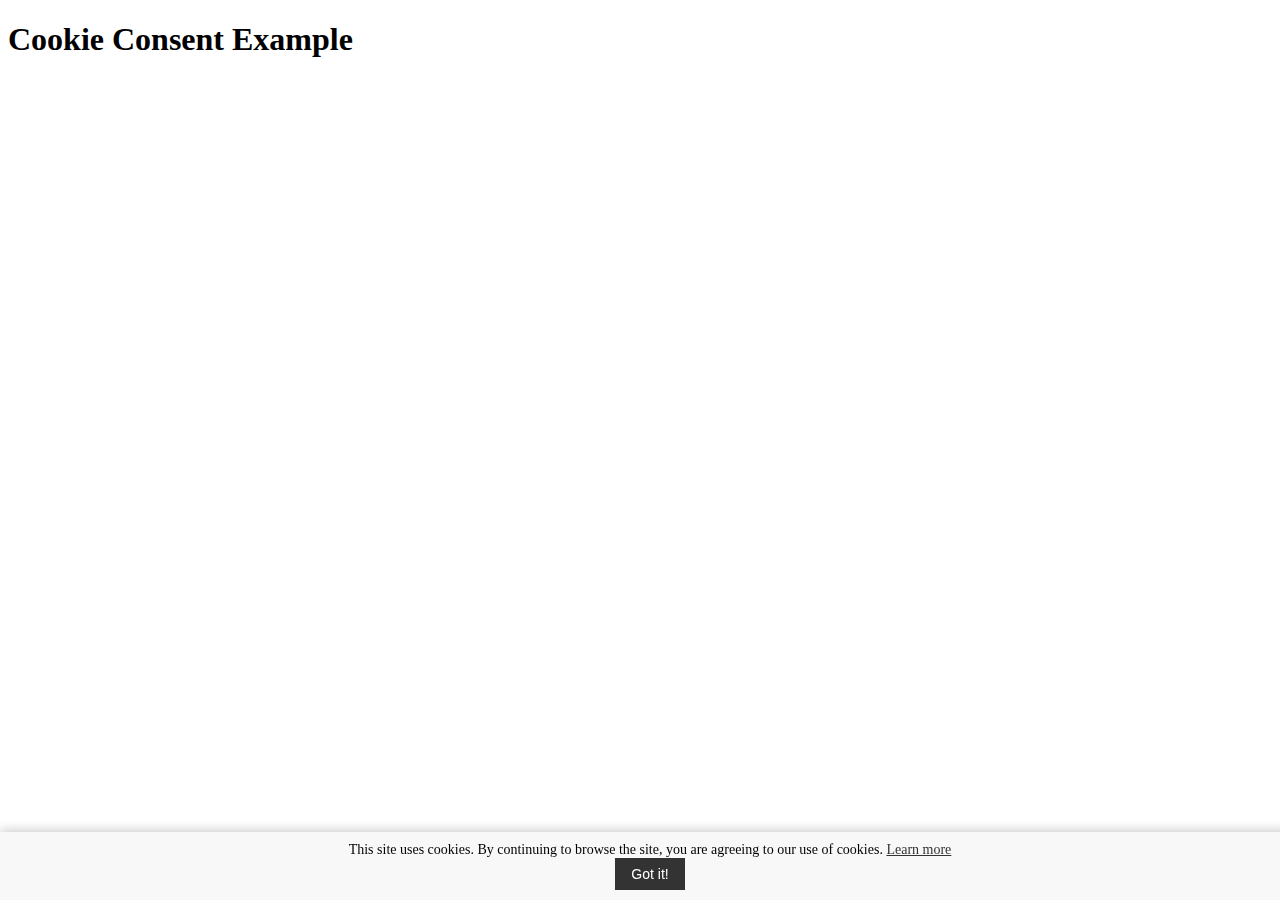
<file: cookie/consent.html>
<!DOCTYPE html>
<html lang="en">

<head>
    <meta charset="UTF-8">
    <meta name="viewport" content="width=device-width, initial-scale=1.0">
    <title>Cookie Consent Example</title>
    <style>
        .cookie-warning {
            position: fixed;
            bottom: 0;
            left: 0;
            width: 100%;
            background-color: #f8f8f8;
            padding: 10px;
            text-align: center;
            z-index: 9999;
            box-shadow: 0 -2px 10px rgba(0, 0, 0, 0.2);
        }

        .cookie-warning p {
            margin: 0;
            font-size: 14px;
        }

        .cookie-warning a {
            color: #333;
            text-decoration: underline;
        }

        .cookie-warning button {
            background-color: #333;
            color: #fff;
            border: none;
            padding: 8px 16px;
            font-size: 14px;
            cursor: pointer;
        }

        .cookie-warning button:hover {
            background-color: #555;
        }
    </style>
</head>

<body>
    <h1>Cookie Consent Example</h1>
    <div id="cookie-warning" class="cookie-warning">
        <p>This site uses cookies. By continuing to browse the site, you are agreeing to our use of cookies. <a
                href="privacy-policy.html">Learn more</a></p>
        <button id="cookie-accept">Got it!</button>
    </div>
</body>
<script>
    // Check if the user has already accepted the cookie
    if (document.cookie.indexOf("cookieAccepted=true") === -1) {
        var cookieWarning = document.getElementById("cookie-warning");
        var cookieAcceptBtn = document.getElementById("cookie-accept");

        // Display the cookie warning
        cookieWarning.style.display = "block";

        // Handle the cookie acceptance
        cookieAcceptBtn.addEventListener("click", function () {
            // Set the cookie expiry to 365 days from now
            var expiryDate = new Date();
            expiryDate.setDate(expiryDate.getDate() + 365);

            // Set the cookie
            document.cookie = "cookieAccepted=true; expires=" + expiryDate.toUTCString();

            // Hide the cookie warning
            cookieWarning.style.display = "none";
        });
    }
    else {
        // If the user has already accepted, hide the cookie warning
        var cookieWarning = document.getElementById("cookie-warning");
        cookieWarning.style.display = "none";
    }

</script>

</html>
</file>
<file: before-after/style.css>
.sc {
    
    padding-bottom: 50px;
}

.sc-gray {
    background-color: #F5F5F5;
}

.sc-white {
    background-color: #ffffff;
}

.hd-2 {

    font-size: 46px;
    font-weight: 500;
    line-height: 1.4;
    font-family: 'Oswald', sans-serif;
    padding: 20px 10px;
    margin-top: 0;
}

.hr {
    position: relative;
}

.hr::before {
    content: "";
    display: block;
    border-top: 1px solid black;
    margin: 20px 0;
}

.hr::after {
    content: "";
    display: block;
    border-top: 1px solid blue;
    margin: 20px 0;
}

.task::before {
    content: "\2713";
    /* Unicode for a checkmark symbol */
    margin-right: 5px;
}

.tooltip {
    position: relative;
    cursor: pointer;
}

.tooltip::before {
    content: attr(data-tooltip);
    display: none;
    position: absolute;
    background: #de4141;
    color: #fff;
    padding: 5px;
    top: -30px;
    left: 50%;
    transform: translateX(-50%);
    white-space: nowrap;
}

.tooltip:hover::before {
    display: block;
}

blockquote::before {
    content: "“";
    font-size: 24px;
    margin-right: 5px;
    color: #de4141;
}

blockquote::after {
    content: "”";
    font-size: 24px;
    margin-left: 5px;
    color: #5141de;
}

.tooltip::before {
    content: "";
    border-style: solid;
    border-width: 6px;
    border-color: transparent transparent #333 transparent;
    position: absolute;
    top: 100%;
    left: 50%;
    transform: translateX(-50%);
}

.label {
	border: 1px solid black;
}

.label::after {
	content: " This page shows off our baked goods menu.";
	background-color: orange;
}
</file>
<file: images/style.css>
.ig {
    display: block;
    width: 100%;
    height: auto;
}

.ig-cover {
    object-fit: cover;
}

.ig-contain {
    object-fit: contain;
}

.ig-fill {
    object-fit: fill;
}

.ig-none {
    object-fit: none;
}

.ig-scale-down {
    object-fit: scale-down;
}

.ig-round-1 {
    border-radius: 10%;
}

.ig-round-2 {
    border-radius: 20%;
}

.ig-round-3 {
    border-radius: 30%;
}

.ig-round-4 {
    border-radius: 40%;
}

.ig-round-5 {
    border-radius: 50%;
}

.ig-round-6 {
    border-radius: 60%;
}

.ig-round-7 {
    border-radius: 70%;
}

.ig-round-8 {
    border-radius: 80%;
}

.ig-round-9 {
    border-radius: 90%;
}

.ig-round-box {
    border-radius: 50%;
    overflow: hidden;
}

.ig-none {
    filter: none;
}

.ig-blur {
    filter: blur(5px);
}

.ig-brightness {
    filter: brightness(150%);
}

.ig-contrast {
    filter: contrast(150%);
}

.ig-drop-shadow {
    filter: drop-shadow(4px 4px 4px #000);
}

.ig-grayscale {
    filter: grayscale(100%);
}

.ig-hue-rotate {
    filter: hue-rotate(90deg);
}

.ig-invert {
    filter: invert(100%);
}

.ig-opacity {
    filter: opacity(50%);
}

.ig-saturate {
    filter: saturate(200%);
}

.ig-sepia {
    filter: sepia(100%);
}

.ig-url {
    filter: url('remy-gieling-Zf0mPf4lG-U-unsplash.jpg');
}

.ig-brightness {
    filter: brightness(200%);
}

.ig-box {
    position: relative;
    width: 50%;
}

.ig-box:hover .ig-overlay {
    opacity: 1;
}

.ig-overlay {
    position: absolute;
    top: 0;
    bottom: 0;
    left: 0;
    right: 0;
    height: 100%;
    width: 100%;
    opacity: 0;
    transition: .5s ease;
    background-color: #008CBA;
}

.ig-text {
    color: white;
    font-size: 20px;
    position: absolute;
    top: 50%;
    left: 50%;
    transform: translate(-50%, -50%);
    -ms-transform: translate(-50%, -50%);
}

.fade-in-box {
    position: relative;
    width: 50%;
    overflow: hidden;
}

.fade-in-box:hover .fade-in-overlay {
    opacity: 1;
}

.fade-in-overlay {
    position: absolute;
    top: 0;
    bottom: 0;
    left: 0;
    right: 0;
    height: 100%;
    width: 100%;
    opacity: 0;
    transition: 0.5s ease;
    background-color: rgba(0, 140, 186, 0.8);
}

.fade-in-text {
    color: white;
    font-size: 20px;
    position: absolute;
    top: 50%;
    left: 50%;
    transform: translate(-50%, -50%);
    -ms-transform: translate(-50%, -50%);
}

.slide-in-box {
    position: relative;
    width: 50%;
    overflow: hidden;
}

.slide-in-box:hover .slide-in-overlay {
    left: 0;
}

.slide-in-box {
    position: relative;
    width: 50%;
    overflow: hidden;
}

.slide-in-box:hover .slide-in-overlay {
    left: 0;
}

.slide-in-overlay {
    position: absolute;
    top: 0;
    bottom: 0;
    left: -100%;
    /* Initially, slide-in from the left is hidden */
    width: 100%;
    transition: 0.5s ease;
    background-color: rgba(0, 140, 186, 0.8);
}

.slide-in-text {
    color: white;
    font-size: 20px;
    position: absolute;
    top: 50%;
    left: 50%;
    transform: translate(-50%, -50%);
    -ms-transform: translate(-50%, -50%);
}


.slide-in-overlay {
    position: absolute;
    top: 0;
    bottom: 0;
    left: -100%;
    /* Initially, slide-in from the left is hidden */
    width: 100%;
    transition: 0.5s ease;
    background-color: rgba(0, 140, 186, 0.8);
}

.slide-in-text {
    color: white;
    font-size: 20px;
    position: absolute;
    top: 50%;
    left: 50%;
    transform: translate(-50%, -50%);
    -ms-transform: translate(-50%, -50%);
}

.slide-left-box {
    position: relative;
    width: 50%;
    overflow: hidden;
}

.slide-left-box:hover .slide-left-overlay {
    left: 0;
}

.slide-left-overlay {
    position: absolute;
    top: 0;
    bottom: 0;
    left: 100%;
    /* Initially, slide-left from the right is hidden */
    width: 100%;
    transition: 0.5s ease;
    background-color: rgba(0, 140, 186, 0.8);
}

.slide-left-text {
    color: white;
    font-size: 20px;
    position: absolute;
    top: 50%;
    left: 50%;
    transform: translate(-50%, -50%);
    -ms-transform: translate(-50%, -50%);
}

.slide-right-box {
    position: relative;
    width: 50%;
    overflow: hidden;
}

.slide-right-box:hover .slide-right-overlay {
    left: 0;
}

.slide-right-overlay {
    position: absolute;
    top: 0;
    bottom: 0;
    left: -100%;
    /* Initially, slide-right from the left is hidden */
    width: 100%;
    transition: 0.5s ease;
    background-color: rgba(0, 140, 186, 0.8);
}

.slide-right-text {
    color: white;
    font-size: 20px;
    position: absolute;
    top: 50%;
    left: 50%;
    transform: translate(-50%, -50%);
    -ms-transform: translate(-50%, -50%);
}

.slide-in-top-box {
    position: relative;
    width: 50%;
    overflow: hidden;
}

.slide-in-top-box:hover .slide-in-top-overlay {
    top: 0;
}

.slide-in-top-overlay {
    position: absolute;
    top: -100%;
    /* Initially, slide-in from the top is hidden */
    bottom: 0;
    left: 0;
    right: 0;
    height: 100%;
    transition: 0.5s ease;
    background-color: rgba(0, 140, 186, 0.8);
}

.slide-in-top-text {
    color: white;
    font-size: 20px;
    position: absolute;
    top: 50%;
    left: 50%;
    transform: translate(-50%, -50%);
    -ms-transform: translate(-50%, -50%);
}

.slide-in-bottom-box {
    position: relative;
    width: 50%;
    overflow: hidden;
}

.slide-in-bottom-box .slide-in-bottom-overlay {
    position: absolute;
    top: 150%;
    /* Initially, slide-in from the bottom is hidden */

    left: 0;
    right: 0;
    height: 0;
    background-color: rgba(0, 140, 186, 0.8);
    transition: .5s ease;
}

.slide-in-bottom-box:hover .slide-in-bottom-overlay {
    top: 0;
    opacity: 1;
    height: 100%;
}

.slide-in-bottom-text {
    color: white;
    font-size: 20px;
    position: absolute;
    top: 50%;
    left: 50%;
    transform: translate(-50%, -50%);
    -ms-transform: translate(-50%, -50%);
}

.zoom-box {
    position: relative;
    width: 50%;
    overflow: hidden;
    transition: 0.5s ease;
}

.zoom-box:hover .zoom-overlay {
    transform: scale(1.2);
    opacity: 1;
    /* Zoom in to 120% on hover */
}

.zoom-overlay {
    position: absolute;
    top: 0;
    bottom: 0;
    left: 0;
    right: 0;
    height: 100%;
    width: 100%;
    transition: 0.5s ease;
    background-color: rgba(0, 140, 186, 0.8);
    transform: scale(0);
    opacity: 0;
}

.zoom-text {
    color: white;
    font-size: 20px;
    position: absolute;
    top: 50%;
    left: 50%;
    transform: translate(-50%, -50%);
    -ms-transform: translate(-50%, -50%);
}

.replace-box {
    position: relative;
    width: 50%;
    overflow: hidden;
    transition: 0.5s ease;
}

.replace-box:hover .zoom-overlay {
    transform: scale(1.2);
    /* Zoom in to 120% on hover */
}

.replace-overlay {
    position: absolute;
    top: 0;
    bottom: 0;
    left: 0;
    right: 0;
    height: 100%;
    width: 100%;
    transition: 0.5s ease;
    background-color: rgba(0, 140, 186, 0.8);
    opacity: 0;
    display: flex;
    align-items: center;
    justify-content: center;
    overflow: hidden;
}

.replace-overlay img {
    max-width: 100px;
    /* Adjust the size of the center image */
    transition: 0.5s ease;
}

.replace-image-box {
    position: absolute;
    left: -100%;
    /* Initially, slide-in from the left is hidden */
    top: 0;
    bottom: 0;
    transition: 0.5s ease;
}

.replace-box:hover .zoom-overlay img {
    left: 0;
    max-width: 0;
    /* Hide the default image when hovering */
}

.ige-zoom-box {
    position: relative;
    margin: auto;
    overflow: hidden;
    width: 540px;
}

.ige-zoom-box img {
    max-width: 100%;
    transition: all 0.3s;
    display: block;
    width: 100%;
    height: auto;
    transform: scale(1);
}

.ige-zoom-box:hover img {
    transform: scale(1.1);
}

.ige-quick-zoom-box img {
    transform-origin: 0 0;
    transition: transform .25s, visibility .25s ease-in;
}

/* The Transformation */
.ige-quick-zoom-box:hover img {
    transform: scale(1.2);
}

.bx {
    display: inline-block;
}

.bx-pink {
    background-color: #ece2e1;
}

.bdr-1 {
    border: 1px solid black;
}

.bx-rounded {
    border-top-left-radius: 50%;
    border-top-right-radius: 50%;
    border-bottom-left-radius: 50%;
    border-bottom-right-radius: 50%;
    background-color: aqua;
}

.heading-title {
    font-size: 38px;
    font-weight: 400;
    line-height: 1.2;
    margin: 0;
    padding: 10px 1rem;
}

.sc {
    padding: 50px 0;
    padding-top: 50px;
    padding-bottom: 50px;
}

.sc-gray {
    background-color: #F5F5F5;
}

.sc-white {
    background-color: #ffffff;
}

.sc-pink {
    background-color: #ece2e1;
}

.hd-2 {
    background-color: #f9ebfa;
    font-size: 46px;
    font-weight: 500;
    line-height: 1.4;
    font-family: 'Oswald', sans-serif;
    padding: 20px 10px;
}

.hexagon {
    width: 100px;
    height: 100px;
    background-color: #3498db;
    clip-path: polygon(50% 0%, 100% 25%, 100% 75%, 50% 100%, 0% 75%, 0% 25%);
}

.pentagon {
    width: 100px;
    height: 100px;
    background-color: #e74c3c;
    clip-path: polygon(50% 0%, 100% 38%, 82% 100%, 18% 100%, 0% 38%);
}

.star {
    width: 100px;
    height: 100px;
    background-color: #f1c40f;
    clip-path: polygon(50% 0%, 61.8% 38.2%, 95.1% 38.2%, 68.2% 61.8%, 80% 100%, 50% 80%, 20% 100%, 31.8% 61.8%, 5% 38.2%, 38.2% 38.2%);
}

.triangle {
    display: block;
}

.triangle-image {
    content: "";
    display: block;
    width: 200px;
    height: 100px;
    padding-top: 86.6%;
    clip-path: polygon(50% 0%, 0% 100%, 100% 100%);
}

.diamond {
    width: 200px;
    height: 100px;
    background-color: #f39c12;
    transform: rotate(45deg);
}

.top-half-circle {
    width: 200px;
    height: 80px;
    background-color: #9b59b6;
    border-radius: 50% 50% 0 0;
}

.bottom-half-circle {
    width: 200px;
    height: 80px;
    background-color: #e74c3c;
    border-radius: 0 0 50% 50%;
}

.quarter-circle {
    width: 100px;
    height: 100px;
    background-color: #27ae60;
    border-radius: 0 0 100px 0;
}

.chart-top {
    height: 50;
    border: 100px solid #103252;
    border-top: 100px solid transparent;
    border-radius: 100px;
    -moz-border-radius: 100px;
    -webkit-border-radius: 100px;
}

.round-circle {
    width: 150px;
    height: 150px;
    border-radius: 20px 50% 0 50%;
}

.callout-box {
    border-bottom-right-radius: 50%;
    background: lightgreen;
    padding: 5px;
    border: 2px ridge lightblue;
    width: 300px;
    height: 200px;
    font-size: 25px;
}

.callout-box-top {
    border-bottom-right-radius: 50%;
    background: lightgreen;
    padding: 5px;
    border: 6px ridge lightblue;
    width: 300px;
    height: 200px;
    font-size: 25px;
}

.callout-box-bottom {
    border-top-right-radius: 50%;
    background: lightgreen;
    padding: 5px;
    border: 6px ridge lightblue;
    width: 300px;
    height: 200px;
    font-size: 25px;
}

.callout-box-left {
    border-bottom-left-radius: 50%;
    background: lightgreen;
    padding: 5px;
    border: 6px ridge lightblue;
    width: 300px;
    height: 200px;
    font-size: 25px;
}

.callout-box-right {
    border-bottom-right-radius: 50%;
    background: lightgreen;
    padding: 5px;
    border: 6px ridge lightblue;
    width: 300px;
    height: 200px;
    font-size: 25px;
}

.rounded-shield-left {
    border-top-left-radius: 100%;
    border-bottom-left-radius: 100%;
    background: lightgreen;
    padding: 5px;
    border: 6px ridge lightblue;
    width: 300px;
    height: 200px;
    font-size: 25px;
}

.rounded-shield-right {
    border-top-right-radius: 100%;
    border-bottom-right-radius: 100%;
    background: lightgreen;
    padding: 5px;
    border: 6px ridge lightblue;
    width: 300px;
    height: 200px;
    font-size: 25px;
}

.rounded-shield-bottom {
    border-top-right-radius: 100%;
    border-top-left-radius: 100%;
    border-bottom-left-radius: 100%;
    background: lightgreen;
    padding: 5px;
    border: 6px ridge lightblue;
    width: 300px;
    height: 200px;
    font-size: 25px;
}

.rounded-shield-top {
    border-top-right-radius: 100%;
    border-bottom-right-radius: 100%;
    border-bottom-left-radius: 100%;
    background: lightgreen;
    padding: 5px;
    border: 6px ridge lightblue;
    width: 300px;
    height: 200px;
    font-size: 25px;
}

.cutout-box {
    border-radius: 50px 50px 0 0;
    background: lightblue;
    padding: 20px;
    width: 300px;
    height: 200px;
    font-size: 25px;
}
</file>
